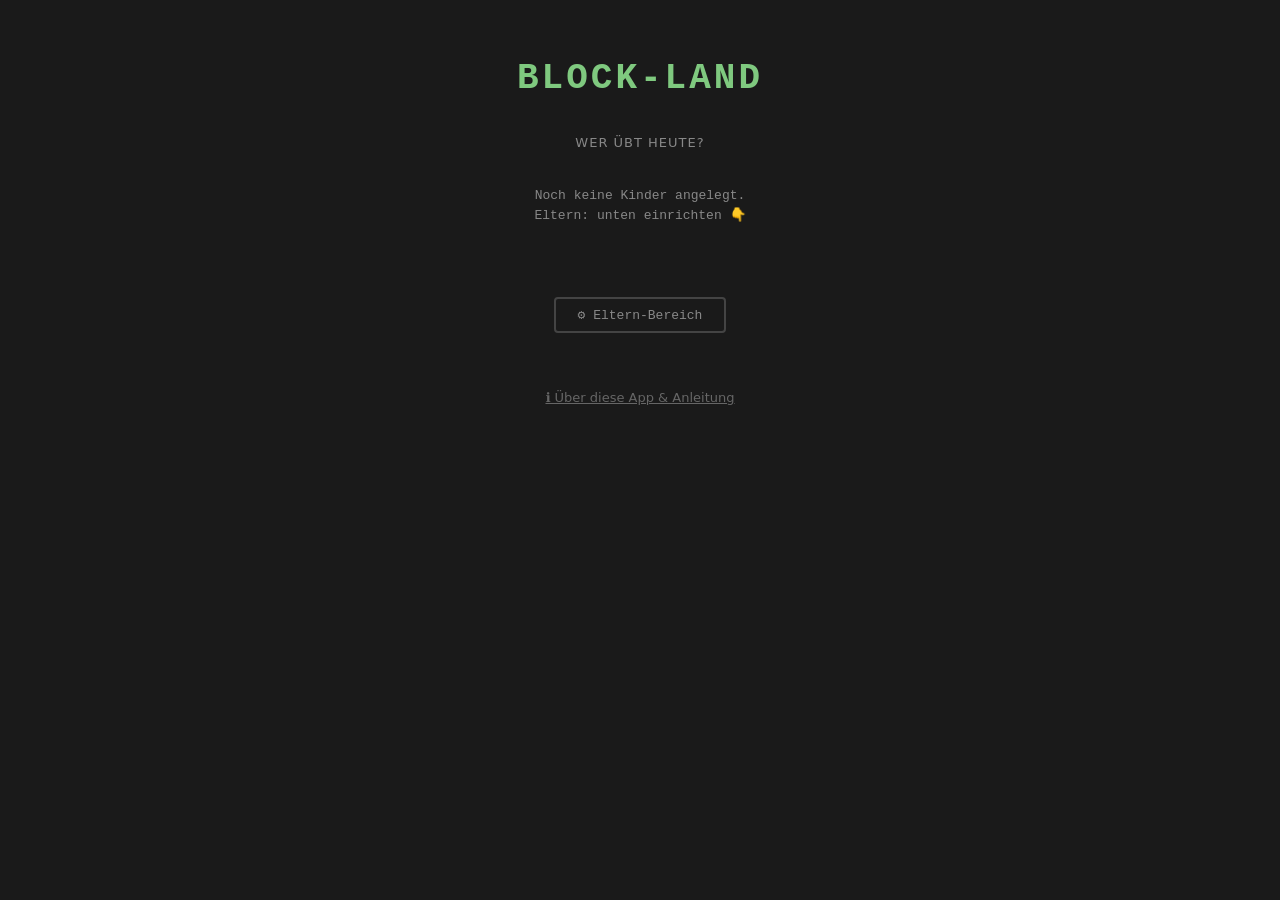
<file: BlockLand.html>
<!DOCTYPE html>
<html lang="de">
<head>
  <meta charset="UTF-8">
  <meta name="viewport" content="width=device-width, initial-scale=1.0, maximum-scale=1.0, user-scalable=no">
  <title>Block-Land</title>
  <link rel="manifest" href="manifest.webmanifest">
  <meta name="theme-color" content="#1a1a1a">
  <meta name="mobile-web-app-capable" content="yes">
  <meta name="apple-mobile-web-app-capable" content="yes">
  <meta name="apple-mobile-web-app-status-bar-style" content="black-translucent">
  <meta name="apple-mobile-web-app-title" content="Block-Land">
  <link rel="icon" href="icon.svg" type="image/svg+xml">
  <link rel="apple-touch-icon" href="icon.svg">
  <meta name="description" content="Rechnen üben im Minecraft-Stil — ein Mathe-Abenteuer für Kinder.">
  <meta property="og:type" content="website">
  <meta property="og:url" content="https://damagiccosta.github.io/block-land/">
  <meta property="og:title" content="Block-Land">
  <meta property="og:description" content="Rechnen üben im Minecraft-Stil — ein Mathe-Abenteuer für Kinder.">
  <meta property="og:image" content="https://damagiccosta.github.io/block-land/og-card.png">
  <meta property="og:image:width" content="1200">
  <meta property="og:image:height" content="630">
  <meta name="twitter:card" content="summary_large_image">
  <meta name="twitter:title" content="Block-Land">
  <meta name="twitter:description" content="Rechnen üben im Minecraft-Stil — ein Mathe-Abenteuer für Kinder.">
  <meta name="twitter:image" content="https://damagiccosta.github.io/block-land/og-card.png">
  <link rel="stylesheet" href="css/reset.css">
  <link rel="stylesheet" href="css/tokens.css">
  <link rel="stylesheet" href="css/auswahl.css">
  <link rel="stylesheet" href="css/wizard.css">
  <link rel="stylesheet" href="css/welt.css">
  <link rel="stylesheet" href="css/karte.css" />
  <link rel="stylesheet" href="css/burg.css" />
  <link rel="stylesheet" href="css/aufgabe.css">
  <link rel="stylesheet" href="css/textaufgabe.css">
  <link rel="stylesheet" href="css/rechenweg.css" />
  <link rel="stylesheet" href="css/trainer.css">
  <link rel="stylesheet" href="css/werkstatt.css">
  <link rel="stylesheet" href="css/eltern.css">
  <link rel="stylesheet" href="css/statistik.css">
  <link rel="stylesheet" href="css/info.css">
  <link rel="stylesheet" href="css/zifferblatt.css" />
  <link rel="stylesheet" href="css/debug.css" />
</head>
<body>
  <div id="app">
    <p style="color:var(--color-text-dim);text-align:center;margin-top:40vh">Lade Block-Land …</p>
  </div>
  <script type="module" src="js/app.js"></script>
  <script>
    // Service Worker registrieren (macht Block-Land installierbar + offline-fähig)
    if ("serviceWorker" in navigator) {
      window.addEventListener("load", () => {
        navigator.serviceWorker.register("sw.js").catch(() => {});
      });
    }
  </script>
</body>
</html>
</file>
<file: css/tokens.css>
:root {
  /* Farben (Pixel-Look, dunkles UI) */
  --color-bg:        #1a1a1a;
  --color-surface:   #2a2f3a;
  --color-surface-2: #1f1f1f;
  --color-text:      #e8e8e8;
  --color-text-dim:  #888;
  --color-text-faint:#666;
  --color-border:    #444;

  /* Akzente */
  --color-success:   #7fc97f;   /* grün, Arthur, Erfolg */
  --color-action:    #f0a830;   /* orange, Aufmerksamkeit */
  --color-danger:    #e57373;   /* rot, Boss/Grusel */
  --color-arthur:    #7fc97f;
  --color-ilian:     #6cb4ff;
  --color-einer:     #ffb347;   /* Stellenwert: Einer (orange) */
  --color-zehner:    #4a9eff;   /* Stellenwert: Zehner (blau)  */
  --color-markier-zahl:  #ff4d4d;  /* Textaufgabe: Zahl-Markierung (kräftiges Rot) */
  --color-markier-frage: #3d8bff;  /* Textaufgabe: Frage-Markierung (kräftiges Blau) */
  --color-sitzung:    #4a9eff;   /* Sitzungs-Zeitleiste (Statistik) — bewusst keine Ampel-Farbe */

  /* Spacings */
  --space-xs: 4px;
  --space-sm: 8px;
  --space-md: 14px;
  --space-lg: 22px;
  --space-xl: 36px;

  /* Radien */
  --radius-sm: 4px;
  --radius-md: 8px;

  /* Schriften */
  --font-body: -apple-system, BlinkMacSystemFont, 'Segoe UI', system-ui, sans-serif;
  --font-mono: 'Courier New', 'Consolas', monospace;
  --font-size-base: 16px;
  --font-size-sm: 13px;
  --font-size-xs: 11px;
}
</file>
<file: css/auswahl.css>
.auswahl {
  min-height: 100vh;
  padding: var(--space-xl) var(--space-lg);
  display: flex;
  flex-direction: column;
  align-items: center;
  gap: var(--space-xl);
}

.auswahl__title {
  font-family: var(--font-mono);
  color: var(--color-success);
  font-size: 36px;
  letter-spacing: 3px;
  margin-top: var(--space-lg);
}

.auswahl__subtitle {
  color: var(--color-text-dim);
  font-size: var(--font-size-sm);
  letter-spacing: 1px;
  text-transform: uppercase;
}

.auswahl__grid {
  display: grid;
  grid-template-columns: repeat(auto-fit, minmax(180px, 220px));
  gap: var(--space-lg);
  width: 100%;
  max-width: 900px;
  justify-content: center;
}

.profil-karte {
  background: var(--color-surface);
  border: 2px solid var(--color-border);
  border-radius: var(--radius-md);
  padding: var(--space-lg);
  display: flex;
  flex-direction: column;
  align-items: center;
  gap: var(--space-sm);
  cursor: pointer;
  transition: transform 0.1s, border-color 0.1s;
  color: var(--color-text);
}

.profil-karte:hover { transform: translateY(-2px); border-color: var(--color-success); }
.profil-karte__avatar { font-size: 56px; }

/* Selbst aufgenommenes Profilfoto (bleibt gerätelokal, siehe state.js → FOTO_PREFIX).
   Rund und gleich groß wie das Emoji, damit die Karten nicht springen. */
.profil-karte__foto {
  width: 56px;
  height: 56px;
  border-radius: 50%;
  object-fit: cover;
  display: block;
  border: 2px solid var(--color-border);
}

/* Kamera-Modal */
.kamera { display: flex; flex-direction: column; align-items: center; gap: var(--space-sm); }
.kamera__video,
.kamera__vorschau {
  width: 240px;
  height: 240px;
  border-radius: 50%;
  object-fit: cover;
  background: var(--color-surface-2);
  border: 3px solid var(--color-border);
}
/* Vorschau spiegeln: sonst greift das Kind beim Posieren in die falsche Richtung.
   Das aufgenommene Bild wird in kamera.js identisch gespiegelt. */
.kamera__video { transform: scaleX(-1); }
.kamera__status { color: var(--color-text-dim); font-size: var(--font-size-sm); text-align: center; }
.kamera__status--fehler { color: var(--color-danger); }
.kamera__knoepfe { display: flex; flex-direction: column; gap: var(--space-xs); width: 100%; }
.profil-karte__name   { font-family: var(--font-mono); font-size: 18px; font-weight: bold; }
.profil-karte__welt   { color: var(--color-text-dim); font-size: var(--font-size-sm); }

.profil-karte--neu {
  border-style: dashed;
  border-color: var(--color-text-faint);
  color: var(--color-text-dim);
}
.profil-karte--neu:hover { border-color: var(--color-action); color: var(--color-action); }
.profil-karte--neu .profil-karte__avatar { font-size: 48px; opacity: 0.7; }

.auswahl__leer {
  color: var(--color-text-dim);
  text-align: center;
  font-family: var(--font-mono);
  font-size: var(--font-size-sm);
  line-height: 1.5;
}

.auswahl__eltern {
  background: transparent;
  color: var(--color-text-dim);
  border: 2px solid var(--color-border);
  border-radius: var(--radius-sm);
  padding: var(--space-sm) var(--space-lg);
  font-family: var(--font-mono);
  font-size: var(--font-size-sm);
  cursor: pointer;
}
.auswahl__eltern:hover { border-color: var(--color-action); color: var(--color-action); }

.profil-karte__bild {
  margin-top: var(--space-xs);
  background: transparent;
  color: var(--color-text-dim);
  border: 2px solid var(--color-border);
  border-radius: var(--radius-sm);
  padding: 2px var(--space-sm);
  min-height: 40px;
  font-family: var(--font-mono);
  font-size: var(--font-size-xs);
  cursor: pointer;
}
.profil-karte__bild:hover { border-color: var(--color-action); color: var(--color-action); }

/* ℹ️ Einstieg in den Info-Bereich — bewusst leise (Fußzeilen-Link, kein Kind-Magnet) */
.auswahl__info {
  border: none;
  background: none;
  color: var(--color-text-faint);
  font-family: var(--font-body);
  font-size: var(--font-size-sm);
  cursor: pointer;
  margin-top: var(--space-sm);
  min-height: 40px;
  text-decoration: underline;
}

@media (max-width: 480px) {
  .auswahl__info { font-size: var(--font-size-xs); }

  /* Kamera am Handy: Vorschau an die Breite koppeln statt fixe 240px, damit sie auf
     schmalen Geräten nicht aus dem Modal ragt. Quadratisch bleibt sie über aspect-ratio. */
  .kamera__video,
  .kamera__vorschau {
    width: min(240px, 62vw);
    height: auto;
    aspect-ratio: 1 / 1;
  }
}
</file>
<file: css/wizard.css>
.wizard {
  min-height: 100vh;
  padding: var(--space-xl) var(--space-lg);
  display: flex;
  flex-direction: column;
  align-items: center;
  gap: var(--space-lg);
}

.wizard__title  { font-family: var(--font-mono); color: var(--color-action); font-size: 22px;
                  letter-spacing: 2px; margin-top: var(--space-md); }
.wizard__step   { color: var(--color-text-dim); font-size: var(--font-size-sm);
                  letter-spacing: 1px; text-transform: uppercase; }

.wizard__panel {
  background: var(--color-surface);
  border-radius: var(--radius-md);
  padding: var(--space-xl);
  width: 100%;
  max-width: 540px;
  display: flex;
  flex-direction: column;
  gap: var(--space-lg);
}

.wizard__label   { color: var(--color-text-dim); font-size: var(--font-size-sm);
                   letter-spacing: 1px; text-transform: uppercase; }
.wizard__input,
.wizard__select  {
  background: var(--color-surface-2);
  border: 2px solid var(--color-border);
  border-radius: var(--radius-sm);
  color: var(--color-text);
  padding: var(--space-md);
  font-size: 18px;
  font-family: var(--font-mono);
  width: 100%;
}
.wizard__input:focus,
.wizard__select:focus { outline: none; border-color: var(--color-action); }

.wizard__avatare {
  display: grid;
  grid-template-columns: repeat(4, minmax(0, 1fr));
  gap: var(--space-sm);
}
.wizard__avatar {
  background: var(--color-surface-2);
  border: 2px solid var(--color-border);
  border-radius: var(--radius-sm);
  padding: var(--space-sm);
  text-align: center;
  cursor: pointer;
  min-width: 0;
  overflow: hidden;
}
.wizard__avatar:hover { border-color: var(--color-action); }
.wizard__avatar.is-selected { border-color: var(--color-success); background: rgba(127,201,127,0.12); }
.wizard__avatar__emoji { font-size: 32px; }
.wizard__avatar__label {
  color: var(--color-text-dim);
  font-size: var(--font-size-xs);
  margin-top: var(--space-xs);
  white-space: nowrap;
  overflow: hidden;
  text-overflow: ellipsis;
}

.wizard__actions {
  display: flex;
  justify-content: space-between;
  gap: var(--space-md);
}
.btn {
  padding: var(--space-md) var(--space-lg);
  border: 0;
  border-radius: var(--radius-sm);
  font-family: var(--font-mono);
  font-weight: bold;
  letter-spacing: 1px;
}
.btn--primary   { background: var(--color-success); color: var(--color-bg); }
.btn--primary:disabled { background: var(--color-border); color: var(--color-text-dim); cursor: not-allowed; }
.btn--secondary { background: transparent; color: var(--color-text-dim); border: 2px solid var(--color-border); }

@media (max-width: 480px) {
  .wizard        { padding: var(--space-md) var(--space-sm); gap: var(--space-md); }
  .wizard__panel { padding: var(--space-md); gap: var(--space-md); }
  .wizard__title { font-size: 18px; }
  .btn           { padding: var(--space-md); }
}
</file>
<file: css/welt.css>
.welt {
  min-height: 100vh;
  display: flex;
  flex-direction: column;
  align-items: center;
  padding: var(--space-md);
  gap: var(--space-md);
  transition: background 0.4s ease;
}

/* Biom-Atmosphäre: dezenter Hintergrund je Land (Welt-Stimmung, bewusst hartcodiert). */
.welt--mengen { background: linear-gradient(180deg, #24351f, #18220f); }
.welt--plus   { background: linear-gradient(180deg, #1f3320, #14210f); }
.welt--minus  { background: linear-gradient(180deg, #20202a, #131319); }
.welt--mal    { background: linear-gradient(180deg, #2d2620, #3a2f22); }
.welt--rechnen10 { background: linear-gradient(180deg, #16323a, #0f2027); }
.welt--geteilt { background: linear-gradient(180deg, #2a211c, #14100c); }
.welt--text   { background: linear-gradient(180deg, #4a331e, #2a1c10); }
.welt--zeitenland { background: #6d7f8f; }

.welt__header {
  width: 100%;
  max-width: 720px;
  display: flex;
  justify-content: space-between;
  align-items: center;
  gap: var(--space-md);
  font-family: var(--font-mono);
  flex-wrap: wrap;
}

.welt__welt-name {
  color: var(--color-success);
  font-size: 18px;
  letter-spacing: 1px;
}

.welt__profil-name {
  color: var(--color-text-dim);
  font-size: var(--font-size-sm);
}

.welt__back {
  background: transparent;
  color: var(--color-text-dim);
  border: 2px solid var(--color-border);
  padding: var(--space-sm) var(--space-md);
  border-radius: var(--radius-sm);
  font-family: var(--font-mono);
  font-size: var(--font-size-xs);
  letter-spacing: 1px;
  cursor: pointer;
}
.welt__back:hover { border-color: var(--color-action); color: var(--color-action); }

.welt__karte {
  position: relative;
  background: var(--color-surface-2);
  border-radius: var(--radius-md);
  padding: var(--space-sm);
  display: grid;
  gap: 2px;
  width: 100%;
  max-width: 720px;
  margin-block: auto;
}

.welt__tile {
  display: flex;
  align-items: center;
  justify-content: center;
  font-size: clamp(16px, 4.5vw, 26px);
  line-height: 1;
  aspect-ratio: 1;
  user-select: none;
  background: #3a5a3a;
}

.tile--gras   { background: #3a5a3a; }
.tile--baum   { background: #3a5a3a; cursor: pointer; }
.tile--stein  { background: #3a5a3a; cursor: pointer; }
.tile--blume  { background: #3a5a3a; cursor: pointer; }
.tile--hoehle { background: #1f1f1f; cursor: pointer; }
.tile--teich-ufer    { background: #2e4d52; }
.tile--teich-wasser  { background: #1e3a44; }
.tile--teich-schilf  { background: #2e4d52; cursor: pointer; }
.tile--teich-kiesel  { background: #2e4d52; cursor: pointer; }
.tile--teich-seerose { background: #2e4d52; cursor: pointer; }
.tile--teich-ente    { cursor: pointer; }
.tile--schlucht-fels     { background: #3a2f2a; }
.tile--schlucht-tief     { background: #241c18; }
.tile--schlucht-wasser   { background: #25424a; }
.tile--schlucht-erz      { background: #3a2f2a; cursor: pointer; }
.tile--schlucht-holz     { background: #3a2f2a; cursor: pointer; }
.tile--schlucht-kristall { background: #3a2f2a; cursor: pointer; }
.tile--dorf-wiese       { background: #5a7a3a; }
.tile--dorf-weg         { background: #7a6444; }
.tile--dorf-haus        { background: #5a3f26; }
.tile--dorf-brunnen     { background: #2f5b66; }
.tile--dorf-bauer       { background: #5a7a3a; cursor: pointer; }
.tile--dorf-handwerker  { background: #5a3f26; cursor: pointer; }
.tile--dorf-gaertnerin  { background: #5a7a3a; cursor: pointer; }
.tile--zeit-wiese      { background: #4a6b45; }
.tile--zeit-weg        { background: #8d7f63; }
.tile--zeit-turm       { background: #5c5750; }
.tile--zeit-sonnenuhr  { background: #7a8a5e; cursor: pointer; }
.tile--zeit-glocke     { background: #6b6355; cursor: pointer; }
.tile--werkbank { background: #4a3f6a; cursor: pointer; }
.tile--trainer {
  background: #4a3f6a;
  cursor: pointer;
  animation: trainer-puls 6.4s ease-in-out infinite;
}

@keyframes trainer-puls {
  0%, 100% { background: #4a3f6a; box-shadow: 0 0 0 0 rgba(185, 167, 255, 0); }
  50%      { background: #574a7d; box-shadow: 0 0 3px 1px rgba(185, 167, 255, 0.2); }
}

.welt__tile.is-interaktiv:hover { outline: 2px solid var(--color-action); z-index: 1; }

.welt__spielfigur {
  display: flex;
  align-items: center;
  justify-content: center;
  font-size: clamp(20px, 5.5vw, 32px);
  background: rgba(127,201,127,0.18);
  outline: 2px solid var(--color-success);
  z-index: 2;
}

/* Aufgaben-Modal (Stub) */
/* Scrollbar als Sicherheitsnetz (Live-Befund 14.09.2026): Mit align-items:center und ohne
   overflow wurde ein Fenster, das höher als der Bildschirm ist, oben UND unten abgeschnitten
   und war nicht erreichbar — bei großen Mal-Aufgaben lagen die Antwortknöpfe unsichtbar
   unter dem Rand. margin-block:auto zentriert weiter, solange Platz ist; sonst beginnt das
   Fenster oben und der Hintergrund scrollt. */
.modal-backdrop {
  position: fixed;
  inset: 0;
  background: rgba(0,0,0,0.7);
  display: flex;
  align-items: flex-start;
  justify-content: center;
  padding: var(--space-md);
  z-index: 100;
  overflow-y: auto;
  overscroll-behavior: contain;
}
.modal-backdrop > * { margin-block: auto; }

.modal {
  background: var(--color-surface);
  border-radius: var(--radius-md);
  padding: var(--space-xl);
  max-width: 480px;
  width: 100%;
  display: flex;
  flex-direction: column;
  gap: var(--space-lg);
  text-align: center;
}

.modal__emoji { font-size: 64px; }
.modal__titel {
  font-family: var(--font-mono);
  color: var(--color-action);
  font-size: 18px;
  letter-spacing: 2px;
}
.modal__text { color: var(--color-text-dim); font-size: var(--font-size-base); }

.modal__close {
  background: var(--color-success);
  color: var(--color-bg);
  border: 0;
  padding: var(--space-md) var(--space-lg);
  border-radius: var(--radius-sm);
  font-family: var(--font-mono);
  font-weight: bold;
  letter-spacing: 1px;
  cursor: pointer;
  align-self: center;
}

@media (max-width: 480px) {
  .welt           { padding: var(--space-sm); gap: var(--space-sm); }
  .welt__karte    {
    /* Großzügig: große quadratische Kacheln, die die Höhe füllen; seitlich scrollbar.
       (--track = Kachelgröße; js/welt.js nutzt sie für die Spaltenbreite.) */
    --track: 10vh;
    padding: var(--space-xs);
    gap: 2px;
    max-width: none;
    width: 100%;
    overflow-x: auto;             /* Karte ist breiter als der Screen -> seitlich scrollen */
    grid-auto-rows: var(--track); /* Reihen genauso hoch wie breit = quadratisch */
  }
  .welt__tile       { font-size: clamp(26px, 6.5vh, 42px); aspect-ratio: auto; }
  .welt__spielfigur { font-size: clamp(30px, 7.5vh, 48px); aspect-ratio: auto; }
  .modal            { padding: var(--space-lg); }
  .modal__titel     { font-size: 16px; }
}

.inventar {
  display: flex;
  gap: var(--space-md);
  padding: var(--space-sm) var(--space-md);
  background: var(--color-surface-2);
  border-radius: var(--radius-sm);
  font-family: var(--font-mono);
}

.inventar--leer { color: var(--color-text-faint); font-size: var(--font-size-sm); }

.inventar__item { display: flex; align-items: center; gap: 4px; }
.inventar__emoji { font-size: 22px; }
.inventar__zahl { color: var(--color-success); font-size: var(--font-size-sm); font-weight: bold; }

@keyframes inventar-wackeln {
  0%, 100% { transform: rotate(0); }
  20%      { transform: rotate(-4deg) scale(1.05); }
  40%      { transform: rotate(4deg) scale(1.05); }
  60%      { transform: rotate(-3deg) scale(1.03); }
  80%      { transform: rotate(3deg) scale(1.03); }
}
.inventar--wackelt { animation: inventar-wackeln 0.7s ease-in-out; }

@media (max-width: 480px) {
  .inventar { gap: var(--space-sm); padding: var(--space-xs) var(--space-sm); }
  .inventar__emoji { font-size: 18px; }
}

.welt__karte-btn {
  background: transparent; border: 2px solid var(--color-border); border-radius: var(--radius-sm);
  font-size: 20px; line-height: 1; padding: var(--space-xs) var(--space-sm); cursor: pointer;
}
.welt__karte-btn:hover { border-color: var(--color-action); }

/* Tagesauftrag-Tafel: „📜 N/Ziel", antippbar (Erklär-Modal), Funkeln sobald erfüllt. */
.welt__auftrag {
  background: var(--color-surface-2);
  border: 2px solid var(--color-border);
  border-radius: var(--radius-sm);
  padding: var(--space-sm) var(--space-md);
  font-family: var(--font-mono);
  font-size: var(--font-size-sm);
  color: var(--color-text-dim);
  white-space: nowrap;
  min-height: 40px;
  cursor: pointer;
}
.welt__auftrag:hover { border-color: var(--color-action); }

.welt__auftrag-erklaerung { font-size: 16px; line-height: 1.6; text-align: center; }

.welt__auftrag--erfuellt {
  border-color: var(--color-action);
  color: var(--color-action);
  animation: welt-auftrag-funkeln 1.8s ease-in-out infinite;
}

@keyframes welt-auftrag-funkeln {
  0%, 100% { box-shadow: 0 0 0 0 rgba(240, 168, 48, 0); }
  50%      { box-shadow: 0 0 8px 2px rgba(240, 168, 48, 0.55); }
}

@media (max-width: 480px) {
  .welt__auftrag { padding: var(--space-xs) var(--space-sm); font-size: var(--font-size-xs); }
}

/* Übungsreihe: Weitermachen-Knopf (Wiedereinstieg) */
.welt__weiter {
  display: block;
  margin-top: var(--space-sm);
  padding: var(--space-sm) var(--space-md);
  background: var(--color-action);
  color: #1a1a1a;
  border: none;
  border-radius: var(--radius-md);
  font-size: var(--font-size-base);
  font-weight: 700;
  cursor: pointer;
  /* sanftes Leuchten statt Skalieren — scale() lief block-breit seitlich aus dem Bild */
  animation: welt-weiter-glow 2s ease-in-out infinite;
}
.welt__weiter:hover { filter: brightness(1.08); }

@keyframes welt-weiter-glow {
  0%, 100% { box-shadow: 0 0 0 0 rgba(240, 168, 48, 0); }
  50%      { box-shadow: 0 0 10px 2px rgba(240, 168, 48, 0.6); }
}

/* Während ein Modal offen ist (z.B. nach Wiedereinstieg), nicht im Hintergrund blinken */
body:has(.modal-backdrop) .welt__weiter { visibility: hidden; }

/* Offene Reihen in anderen Ländern: dezenter Punkt am Karten-Knopf */
.welt__karte-btn--hinweis { position: relative; }
.welt__karte-btn--hinweis::after {
  content: "";
  position: absolute; top: -3px; right: -3px;
  width: 10px; height: 10px; border-radius: 50%;
  background: var(--color-action);
  border: 1px solid var(--color-bg);
  animation: welt-weiter-glow 2s ease-in-out infinite;
}

/* --- Übungs-Timer: Himmel-Leiste, Abend, Nacht (Welt-Atmosphäre — Farben bewusst hartcodiert) --- */
.welt__himmel {
  position: relative;
  width: 100%;
  max-width: 720px;
  height: 30px;
  margin: 0 0 var(--space-sm);
  border-radius: 8px;
  background: linear-gradient(#7ec8ff, #bfe6ff);
  overflow: hidden;
}
.welt__sonne {
  position: absolute;
  top: 2px;
  transform: translateX(-50%);
  font-size: 22px;
  transition: left 1s linear;
}
.welt--abend .welt__himmel { background: linear-gradient(#f2a65a, #ffd9a0); }
.welt--nacht .welt__himmel { background: linear-gradient(#0d1b3d, #1c2f5e); }
.welt__mond { position: absolute; top: 2px; left: 12px; font-size: 20px; }
.welt__sterne { position: absolute; top: 6px; right: 14px; color: #cfd8ff; letter-spacing: 8px; font-size: 12px; }
.welt--nacht .welt__tile { filter: brightness(0.55) saturate(0.7); }
.welt--nacht .welt__tile.welt__spielfigur { filter: brightness(0.8); }

.welt__schlaf { text-align: center; }
.welt__schlaf-emoji { font-size: 44px; }

@media (max-width: 480px) {
  .welt__himmel { height: 24px; }
  .welt__sonne { font-size: 18px; }
}
</file>
<file: css/karte.css>
/* Übersichts-Karte der Biome (Phase 1: stilisiert, positionierte Marker). */
.karte { display: flex; flex-direction: column; gap: var(--space-md); padding: var(--space-md); min-height: 100vh; box-sizing: border-box; width: 100%; max-width: 560px; margin: 0 auto; }
.karte__kopf { display: flex; align-items: center; gap: var(--space-md); }
.karte__titel { font-family: var(--font-mono); font-size: 22px; color: var(--color-success); letter-spacing: 1px; }
.karte__back {
  background: transparent; color: var(--color-text-dim); border: 2px solid var(--color-border);
  border-radius: var(--radius-sm); padding: var(--space-xs) var(--space-sm); font-family: var(--font-mono); cursor: pointer;
}
.karte__feld {
  position: relative; width: 100%; border-radius: var(--radius-md);
  border: 2px solid var(--color-border); overflow: hidden;
}
/* Szene ~2× Viewport-Höhe: die Lernreise (7 Biome, unten→oben) ist bewusst länger als ein
   Bildschirm und wird vertikal gescrollt (Scroll-Container ist die Seite/`.karte__feld` selbst,
   Kopfzeile scrollt mit). preserveAspectRatio="none" auf dem SVG streckt unabhängig von der
   viewBox 100×300 — Höhe hier ist daher fix in vh, nicht an ein Seitenverhältnis gekoppelt.
   touch-action:pan-y verhindert Pinch-Zoom/horizontales Wischen, nur vertikales Scrollen bleibt. */
.karte__szene {
  position: relative; width: 100%; height: 200vh;
  touch-action: pan-y;
  container-type: size; /* erlaubt cqh-Einheiten = % der Szenenhöhe (Namens-Versatz pro Insel) */
}
/* Fortschritt zum nächsten (gesperrten) Land — macht das Ziel und den Weg sichtbar. */
.karte__fortschritt {
  display: flex; flex-direction: column; gap: var(--space-xs);
  background: var(--color-surface-2); border: 2px solid var(--color-border);
  border-radius: var(--radius-sm); padding: var(--space-sm) var(--space-md);
}
.karte__fortschritt-text { font-family: var(--font-mono); font-size: var(--font-size-sm); color: var(--color-text); }
.karte__fortschritt-balken { height: 12px; background: var(--color-surface); border-radius: 999px; overflow: hidden; }
.karte__fortschritt-fuell {
  height: 100%; background: var(--color-success); border-radius: 999px;
  transition: width .4s ease;
}
.karte__svg { position: absolute; inset: 0; width: 100%; height: 100%; display: block; }
/* Marker: Fahnenmast mit wehender Fahne (trägt das Symbol), Name als Schild im Biom darunter.
   Anker unten-mitte (translate -50%,-100%): der Name sitzt am Biom-Punkt, der Mast ragt darüber. */
.karte__biom {
  position: absolute; transform: translate(-50%, -100%); z-index: 1;
  display: flex; flex-direction: column; align-items: center; gap: 2px;
  background: transparent; border: 0; padding: 0; cursor: pointer; color: #fff; font-family: var(--font-mono);
}
.karte__flagge { position: relative; width: 30px; height: 38px; }
.karte__mast {
  position: absolute; left: 0; bottom: 0; width: 3px; height: 38px; border-radius: 2px;
  background: linear-gradient(180deg, #e0d2a8, #8a6a44); box-shadow: 0 1px 2px rgba(0,0,0,.5);
}
.karte__mast::before {
  content: ""; position: absolute; left: -2px; top: -3px; width: 7px; height: 7px; border-radius: 50%;
  background: #f5d76e; box-shadow: 0 0 3px rgba(0,0,0,.5);
}
.karte__fahne {
  position: absolute; left: 3px; top: 1px; min-width: 24px; height: 21px;
  display: flex; align-items: center; justify-content: center; font-size: 16px; line-height: 1;
  background: var(--sw-biom-farbe, #7a5a3a); color: #fff;
  clip-path: polygon(0 0, 100% 0, 82% 50%, 100% 100%, 0 100%);
  padding: 0 9px 0 4px; box-shadow: 0 1px 3px rgba(0,0,0,.45);
  transform-origin: left center; animation: sw-wehen 2.4s ease-in-out infinite;
}
/* Eine Farbe pro Land (Flagge + Namens-Schild teilen sie) und der vertikale Versatz,
   der den Namen vom Insel-Mittelpunkt an den unteren Inselrand setzt (in cqh = % der Szenenhöhe,
   grob 0,55–0,7 × Insel-Halbhöhe, damit der Name unten sitzt ohne abzurutschen). */
.karte__biom--mengen    { --sw-biom-farbe: #4a7a3a; --name-versatz: 6cqh; }
.karte__biom--rechnen10 { --sw-biom-farbe: #2f6d7a; --name-versatz: 4.5cqh; }
.karte__biom--plus      { --sw-biom-farbe: #2f6d2f; --name-versatz: 5.5cqh; }
.karte__biom--minus     { --sw-biom-farbe: #4a4a58; --name-versatz: 5.5cqh; }
.karte__biom--mal       { --sw-biom-farbe: #6b5a48; --name-versatz: 6.5cqh; }
.karte__biom--geteilt   { --sw-biom-farbe: #7a5246; --name-versatz: 5cqh; }
.karte__biom--text      { --sw-biom-farbe: #c9863a; --name-versatz: 4.2cqh; }
/* Namens-Schild: dunkler, gut lesbarer Kern + biomfarbener Rahmen & Schimmer.
   Absolut unter dem Flaggen-Fuß (= Inselmittelpunkt) platziert und um --name-versatz nach
   unten geschoben, sodass es als Beschriftung am unteren Inselrand sitzt. */
.karte__name {
  position: absolute; left: 50%; top: 100%;
  transform: translate(-50%, var(--name-versatz, 5cqh));
  font-size: var(--font-size-sm); white-space: nowrap; color: #fff;
  background: rgba(8,6,4,.78); padding: 1px 8px; border-radius: 4px;
  border: 2px solid var(--sw-biom-farbe, #7a5a3a);
  text-shadow: 0 1px 2px rgba(0,0,0,.9);
  box-shadow: 0 1px 4px rgba(0,0,0,.5), 0 0 6px var(--sw-biom-farbe, transparent);
}
.karte__biom:hover .karte__fahne { filter: brightness(1.15); }
.karte__biom:hover .karte__name { filter: brightness(1.12); }
.karte__biom--aktiv .karte__name {
  border-color: var(--color-success);
  box-shadow: 0 1px 4px rgba(0,0,0,.5), 0 0 8px var(--color-success);
}
.karte__biom--aktiv .karte__fahne { animation-duration: 1.3s; }
.karte__biom--gesperrt { opacity: .6; filter: grayscale(.7); }
.karte__biom--gesperrt .karte__fahne { animation: none; }

/* Offene Reihe: der runde Mast-Knauf ganz oben schwillt an/ab und leuchtet —
   gut sichtbarer, ruhiger Hinweis, ohne die Fahne selbst zu verändern. */
.karte__biom--offen .karte__mast::before {
  animation: mast-knauf 2.4s ease-in-out infinite;
}

/* Warm-dunkler Konturring (Dunkelbraun, passend zu Mast/Knauf) macht den Knauf auch auf
   hellem Grund sichtbar (Schneegipfel beim Mal-Land); Glow in Orange, damit er auf Weiß nicht untergeht. */
@keyframes mast-knauf {
  0%, 100% { transform: scale(1);    box-shadow: 0 0 0 1.5px rgba(74,51,24,0.6), 0 0 4px 1px rgba(240,168,48,0.6); }
  50%      { transform: scale(1.45); box-shadow: 0 0 0 1.5px rgba(74,51,24,0.6), 0 0 11px 4px rgba(240,168,48,1); }
}

@keyframes sw-wehen { 0%,100% { transform: rotate(-2deg) skewX(-4deg); } 50% { transform: rotate(2deg) skewX(6deg); } }

@media (max-width: 480px) {
  .karte__fahne { font-size: 14px; }
  .karte__name { font-size: var(--font-size-xs); }
}

/* Wandernde Avatar-Figur: gleitet (Transition left/top) mit Geh-Wackeln zum Zielbiom. */
.karte__figur {
  position: absolute; transform: translate(-50%, -50%); z-index: 2; pointer-events: none;
  transition: left 0.95s ease-in-out, top 0.95s ease-in-out, transform 0.4s ease;
}
.karte__figur-emoji { display: inline-block; font-size: 26px; line-height: 1; filter: drop-shadow(0 2px 3px rgba(0,0,0,.6)); }
.karte__figur--gehen .karte__figur-emoji { animation: figur-gehen 0.4s ease-in-out infinite; }
/* Endphase: auf der Zielinsel stehen bleiben, leicht hervorgehoben + über dem Abdunkel-Schleier (z-index 50). */
.karte__figur--final {
  z-index: 60;
  transform: translate(-50%, -50%) scale(1.4);
  transition: left 0.5s ease, top 0.5s ease, transform 0.5s ease;
}
@keyframes figur-gehen { 0%,100% { transform: translateY(0); } 50% { transform: translateY(-4px); } }

/* Abdunkeln beim Wechsel. */
.karte__fade {
  position: fixed; inset: 0; background: #000; opacity: 0; pointer-events: none; z-index: 50;
  transition: opacity 0.45s ease;
}
.karte__fade--an { opacity: 1; }
</file>
<file: css/burg.css>
/* Wachsende Burg: Screen + Fortschrittsbalken + Burg-SVG + Karten-Marker. */
.burg { display: flex; flex-direction: column; gap: var(--space-md); padding: var(--space-md); min-height: 100vh; box-sizing: border-box; width: 100%; max-width: 560px; margin: 0 auto; align-items: center; }
.burg__kopf { display: flex; align-items: center; gap: var(--space-md); width: 100%; }
.burg__titel { font-family: var(--font-mono); font-size: 20px; color: var(--color-success); letter-spacing: 1px; }
.burg__back {
  background: transparent; color: var(--color-text-dim); border: 2px solid var(--color-border);
  border-radius: var(--radius-sm); padding: var(--space-xs) var(--space-sm); font-family: var(--font-mono); cursor: pointer;
}
.burg__buehne {
  width: 100%; max-width: 360px; aspect-ratio: 1 / 1;
  background: linear-gradient(180deg, #21384c, #1d3320); border: 2px solid var(--color-border); border-radius: var(--radius-md);
}
.burg-svg { width: 100%; height: 100%; display: block; }
.burg__stufe { font-family: var(--font-mono); font-size: 22px; font-weight: bold; color: var(--color-text); }
.burg__balken { width: 100%; max-width: 360px; height: 16px; background: var(--color-surface-2); border: 2px solid var(--color-border); border-radius: 999px; overflow: hidden; }
.burg__balken-fuell { height: 100%; background: var(--color-success); transition: width 0.4s ease; }
.burg__hinweis { font-family: var(--font-mono); font-size: var(--font-size-sm); color: var(--color-text-dim); text-align: center; }
.burg__hinweis b { color: var(--color-text); }
.burg__gesamt { font-family: var(--font-mono); font-size: var(--font-size-sm); color: var(--color-text-dim); }

/* Burg-Marker auf der Übersichts-Karte (fester Heimat-Platz). */
.karte__burg {
  position: absolute; transform: translate(-50%, -50%); z-index: 1;
  display: flex; flex-direction: column; align-items: center; gap: 2px;
  background: transparent; border: 0; padding: 0; cursor: pointer; color: #fff; font-family: var(--font-mono);
}
.karte__burg .burg-svg { width: 52px; height: 52px; filter: drop-shadow(0 2px 3px rgba(0,0,0,.5)); }
.karte__burg-label { font-size: var(--font-size-xs); background: rgba(0,0,0,.6); padding: 1px 6px; border-radius: 3px; text-shadow: 0 1px 2px rgba(0,0,0,.8); }
.karte__burg:hover .burg-svg { filter: drop-shadow(0 2px 3px rgba(0,0,0,.5)) brightness(1.1); }

@media (max-width: 480px) {
  .karte__burg .burg-svg { width: 44px; height: 44px; }
}
</file>
<file: css/aufgabe.css>
.modal--aufgabe { max-width: 540px; }

.aufgabe__vorlesen {
  display: flex;
  align-items: center;
  gap: var(--space-md);
  background: var(--color-surface-2);
  padding: var(--space-md);
  border-radius: var(--radius-sm);
  flex-wrap: wrap;
}

.aufgabe__mikro {
  font-size: 32px;
  animation: aufgabe-mikro-puls 1.4s ease-in-out infinite;
}

@keyframes aufgabe-mikro-puls {
  0%, 100% { transform: scale(1); opacity: 0.85; }
  50%      { transform: scale(1.15); opacity: 1; }
}

.aufgabe__vorlesen-text { flex: 1; min-width: 0; color: var(--color-text); font-size: var(--font-size-base); }
.aufgabe__vorlesen-label {
  color: var(--color-text-dim);
  font-size: var(--font-size-xs);
  letter-spacing: 1px;
  text-transform: uppercase;
  margin-bottom: var(--space-xs);
}
.aufgabe__vorlesen-aufgabe {
  font-family: var(--font-mono);
  font-size: 22px;
  color: var(--color-text);
  letter-spacing: 1px;
  word-break: break-word;
}

.aufgabe__gelesen {
  background: var(--color-success);
  color: var(--color-bg);
  border: 0;
  padding: var(--space-sm) var(--space-md);
  min-height: 44px;
  border-radius: var(--radius-sm);
  font-family: var(--font-mono);
  font-weight: bold;
  cursor: pointer;
}

.aufgabe__inhalt { display: flex; flex-direction: column; gap: var(--space-md); }

.aufgabe__text {
  font-family: var(--font-mono);
  font-size: 32px;
  text-align: center;
  color: var(--color-text);
  letter-spacing: 2px;
}

.aufgabe__visualisierung {
  display: flex;
  align-items: center;
  justify-content: center;
  gap: var(--space-md);
  flex-wrap: wrap;
}

.aufgabe__plus {
  font-family: var(--font-mono);
  font-size: 24px;
  color: var(--color-text-dim);
}

/* Würfelhaus */
.wuerfelhaus { display: flex; flex-direction: column; align-items: center; gap: var(--space-xs); }
.wuerfelhaus__zahl {
  font-family: var(--font-mono);
  font-size: var(--font-size-sm);
  color: var(--color-text-dim);
}
.wuerfelhaus__haeuser { display: flex; gap: var(--space-xs); }
/* Würfel in der Aufgaben-Visualisierung als gestapelte Häuser (von unten aufgebaut),
   konsistent mit den Stellenwert-Schritten. Legehaus (B-Mechanik) bleibt unberührt. */
.aufgabe__visualisierung .wuerfelhaus__haeuser { flex-direction: column-reverse; align-items: center; }
.wuerfelhaus__haus {
  display: grid;
  grid-template-columns: repeat(5, 14px);
  grid-auto-rows: 14px;
  gap: 2px;
  background: var(--color-surface-2);
  padding: 4px;
  border-radius: var(--radius-sm);
}
.wuerfelhaus__punkt {
  width: 14px;
  height: 14px;
  border-radius: 50%;
}

.wuerfelhaus--lege .wuerfelhaus__punkt { cursor: pointer; }
.wuerfelhaus--lege .wuerfelhaus__punkt:hover { outline: 2px solid var(--color-action); }

/* Echte Würfel (Augen-Muster) für die statische Anzeige */
.wuerfel {
  display: grid;
  grid-template-columns: repeat(3, 13px);
  grid-auto-rows: 13px;
  gap: 4px;
  background: var(--color-surface-2);
  padding: 7px;
  border-radius: var(--radius-sm);
}
.wuerfel__auge { width: 13px; height: 13px; border-radius: 50%; }

/* Legefeld (B-Mechanik): Häuser umbrechen. Bei Mal-Aufgaben bis 120 Punkte lagen sonst zwölf
   Zehnerhäuser in einer Zeile, weit breiter als der Bildschirm. */
.wuerfelhaus--lege .wuerfelhaus__haeuser { flex-wrap: wrap; justify-content: center; }

/* Uhr richtig gestellt: kurzer grüner Schein, bevor das Ergebnis-Fenster kommt. */
.aufgabe__stelluhr--richtig .zifferblatt__svg { filter: drop-shadow(0 0 10px var(--color-success)); }

/* Mehrere Legefelder nebeneinander (Plus: a und b, Mal: a Gruppen à b), umbrechend. */
.legefelder { display: flex; flex-wrap: wrap; justify-content: center; gap: var(--space-md); }

/* Malfeld für größere Mal-Aufgaben (a Reihen à b Punkte, Lücke nach fünf — Kraft der Fünf).
   Ersetzt dort die Würfelgruppen, die ab etwa 9 · 7 höher als der Bildschirm wurden. */
.malfeld { display: flex; flex-direction: column; align-items: center; gap: 3px; padding: var(--space-sm); background: var(--color-surface-2); border-radius: var(--radius-sm); }
.malfeld__reihe { display: flex; gap: 3px; }
.malfeld__reihe--fuenfer { margin-bottom: 6px; }
.malfeld__punkt { width: 12px; height: 12px; border-radius: 50%; }
.malfeld__punkt--fuenfer { margin-left: 6px; }

/* Antwort-Optionen */
.aufgabe__optionen {
  display: grid;
  grid-template-columns: repeat(5, 1fr);
  gap: var(--space-sm);
}

/* Uhr: Die Antworten sind Wörter oder Uhrzeiten ("dreiviertel sieben", "16:45") und passen
   nicht zu fünft in eine Zeile — sie liefen rechts aus dem Fenster. Hier brechen sie um. */
.aufgabe__optionen--text { display: flex; flex-wrap: wrap; justify-content: center; }
.aufgabe__optionen--text .aufgabe__option { flex: 1 1 auto; min-width: 30%; }

.aufgabe__option {
  background: var(--color-surface-2);
  color: var(--color-text);
  border: 2px solid var(--color-border);
  padding: var(--space-md);
  font-family: var(--font-mono);
  font-size: 22px;
  border-radius: var(--radius-sm);
  cursor: pointer;
}
.aufgabe__option:hover { border-color: var(--color-action); }

.aufgabe__legebereich { display: flex; justify-content: center; }

/* Feedback */
.aufgabe__feedback {
  text-align: center;
  font-family: var(--font-mono);
  font-size: var(--font-size-base);
  padding: var(--space-sm);
  border-radius: var(--radius-sm);
}
.aufgabe__feedback--fehler { background: rgba(229,115,115,0.15); color: var(--color-danger); }

@keyframes aufgabe-puls-fehler {
  0%, 100% { transform: translateX(0); }
  20%, 60% { transform: translateX(-6px); }
  40%, 80% { transform: translateX(6px); }
}
.aufgabe--puls-fehler { animation: aufgabe-puls-fehler 0.5s ease-in-out; }

/* Lösung */
.aufgabe__loesung { display: flex; flex-direction: column; align-items: center; gap: var(--space-md); }
.aufgabe__loesung-text { font-size: 22px; color: var(--color-success); font-family: var(--font-mono); }
.aufgabe__loesung-hinweis { color: var(--color-text-dim); text-align: center; }

/* Erfolgs-Modal: bestehender .modal nutzen, hier nur Akzent */
.modal--erfolg .modal__titel { color: var(--color-success); }

/* Hervorgehobener "Weiter"-Knopf für kleine Kinder */
@keyframes weiter-puls {
  0%, 100% { transform: scale(1); box-shadow: 0 0 0 0 rgba(127,201,127,0.55); }
  50%      { transform: scale(1.06); box-shadow: 0 0 0 10px rgba(127,201,127,0); }
}
.modal__close--puls { animation: weiter-puls 1.1s ease-in-out infinite; }

/* Würfel-Teich: Arten-Auswahl (Look wie der Mal-Trainer) */
.rechnen10-auswahl__knoepfe { display: flex; flex-direction: column; gap: var(--space-sm); width: 100%; }
.rechnen10-auswahl__knopf {
  padding: var(--space-md); font-size: 20px; font-family: var(--font-mono); text-align: center;
  background: var(--color-surface-2); color: var(--color-text);
  border: 2px solid var(--color-border); border-radius: var(--radius-sm); cursor: pointer;
}
.rechnen10-auswahl__knopf:hover { border-color: var(--color-action); }
.rechnen10-auswahl__knopf--querbeet { background: var(--color-action); color: var(--color-bg); border: 0; font-weight: bold; }

@media (max-width: 480px) {
  .aufgabe__vorlesen { gap: var(--space-sm); padding: var(--space-sm); }
  .aufgabe__mikro { font-size: 26px; }
  .aufgabe__vorlesen-aufgabe { font-size: 18px; }
  .aufgabe__gelesen { padding: var(--space-xs) var(--space-sm); font-size: var(--font-size-sm); }
  .aufgabe__text { font-size: 24px; }
  .aufgabe__option { font-size: 18px; padding: var(--space-sm); }
  .aufgabe__optionen { grid-template-columns: repeat(5, 1fr); gap: var(--space-xs); }
  .wuerfelhaus__haus { grid-template-columns: repeat(5, 11px); grid-auto-rows: 11px; }
  .wuerfelhaus__punkt { width: 11px; height: 11px; }
  .wuerfel { grid-template-columns: repeat(3, 11px); grid-auto-rows: 11px; gap: 3px; padding: 5px; }
  .wuerfel__auge { width: 11px; height: 11px; }
  .aufgabe__plus { font-size: 18px; }
  .modal-backdrop { padding: var(--space-sm); }
}

/* Belohnungs-Feier (Erfolgs-Modal) */
@keyframes feier-huepf {
  0%, 100% { transform: translateY(0) scale(1); }
  30%      { transform: translateY(-14px) scale(1.12); }
}
.feier__huepf { display: inline-block; animation: feier-huepf 0.7s ease-in-out infinite; }
.feier__konfetti { font-size: 22px; letter-spacing: 6px; animation: feier-huepf 0.9s ease-in-out infinite; }

@keyframes feier-pop {
  0%   { transform: scale(0); }
  60%  { transform: scale(1.3); }
  100% { transform: scale(1); }
}
.feier__item { display: inline-block; animation: feier-pop 0.45s ease; }
.feier__item + .feier__item { margin-left: 6px; }

/* "Nochmal hören"-Knopf (Kindergarten, App trägt vor) */
.aufgabe__hoeren {
  align-self: center;
  background: var(--color-surface-2);
  color: var(--color-text);
  border: 2px solid var(--color-border);
  border-radius: var(--radius-sm);
  padding: var(--space-xs) var(--space-md);
  min-height: 44px;
  font-family: var(--font-mono);
  font-size: var(--font-size-sm);
  cursor: pointer;
}
.aufgabe__hoeren:hover { border-color: var(--color-action); }

/* Hilfe-Knopf der Fehler-Box (Fach 2): Das Würfelbild ist da, aber das Kind muss aktiv
   danach greifen. Bewusst zurückhaltend gestaltet — ein Angebot, kein Vorwurf und keine
   Aufforderung. Wer ihn nicht braucht, soll ihn auch nicht anschauen müssen. */
/* Historischer Einzel-Fix — inzwischen deckt die globale Regel [hidden]{display:none!important}
   in reset.css ALLE Komponenten ab (Live-Befund 2026-07-16: vorlesen/inhalt/optionen hatten
   denselben Fallstrick). Bleibt als Dokumentations-Anker stehen, schadet nicht. */
/* Muss sein: .aufgabe__visualisierung setzt display:flex, und das schlägt das [hidden]-Attribut
   aus dem Browser-Default-Stylesheet. Ohne diese Regel bleibt das Würfelbild sichtbar, obwohl
   es verborgen sein soll — und das Ausschleichen wäre wirkungslos. */
.aufgabe__visualisierung[hidden] { display: none; }

.aufgabe__hilfe-knopf {
  align-self: center;
  background: transparent;
  color: var(--color-text-dim, var(--color-text));
  border: 2px dashed var(--color-border);
  border-radius: var(--radius-sm);
  padding: var(--space-xs) var(--space-md);
  min-height: 44px;
  margin-bottom: var(--space-sm);
  font-family: var(--font-mono);
  font-size: var(--font-size-sm);
  cursor: pointer;
}
.aufgabe__hilfe-knopf:hover { border-color: var(--color-action); color: var(--color-text); }
/* Nach dem ersten Fehlversuch: die Schritte werden angeboten, nicht aufgeklappt. */
.aufgabe__hilfe-knopf--angeboten { border-style: solid; border-color: var(--color-action); color: var(--color-text); }

.feier__reihe { color: var(--color-text); font-family: var(--font-mono); font-weight: bold; font-size: var(--font-size-base); margin: var(--space-sm) 0; }

.feier__unlock { color: var(--color-success); font-family: var(--font-mono); font-size: var(--font-size-sm); margin: var(--space-sm) 0; }

/* Übungsreihe: Fortschrittspunkte im Aufgaben-Kopf */
.aufgabe__fortschritt {
  display: flex;
  justify-content: center;
  gap: var(--space-sm);
  margin-bottom: var(--space-md);
}
.aufgabe__fortschritt-punkt {
  width: 12px;
  height: 12px;
  border-radius: 50%;
  background: var(--color-border);
}
.aufgabe__fortschritt-punkt--voll { background: var(--color-success); }
.aufgabe__fortschritt-punkt--aktuell {
  background: var(--color-action);
  animation: fortschritt-puls 1s ease-in-out infinite;
}
.aufgabe__fortschritt-punkt--leer { background: var(--color-border); }

@keyframes fortschritt-puls {
  0%, 100% { transform: scale(1); }
  50% { transform: scale(1.4); }
}
</file>
<file: css/textaufgabe.css>
/* Geschichten-Dorf: Textaufgaben-Quest (Lesen, dann eine Arbeitsphase mit drei Schritten). */
.modal--textaufgabe { text-align: left; }

.text-npc-kopf { text-align: center; margin-bottom: var(--space-sm); }
.text-npc-emoji { font-size: 44px; line-height: 1; }

.text-schritt-prompt {
  text-align: center;
  color: var(--color-text);
  font-size: var(--font-size-base);
  font-weight: bold;
  margin-bottom: var(--space-md);
}

.text-saetze {
  display: flex;
  flex-direction: column;
  gap: var(--space-sm);
  background: var(--color-surface-2);
  padding: var(--space-md);
  border-radius: var(--radius-sm);
  font-size: var(--font-size-base);
  line-height: 1.6;
}

.text-saetze--kompakt { font-size: var(--font-size-sm); }

/* Ein Satz — im Lese-Modus reiner Fließtext, in Phase 3 ein antippbarer Block. */
.text-satz {
  color: var(--color-text);
  word-break: break-word;
}

.text-satz--klickbar {
  all: unset;
  display: block;
  width: 100%;
  box-sizing: border-box;
  color: var(--color-text);
  font-family: var(--font-body);
  font-size: inherit;
  line-height: inherit;
  padding: var(--space-sm);
  border: 2px solid var(--color-border);
  border-radius: var(--radius-sm);
  cursor: pointer;
  word-break: break-word;
}
.text-satz--klickbar:hover { border-color: var(--color-action); }

.text-satz--frage-markiert {
  text-decoration: underline;
  text-decoration-color: var(--color-markier-frage);
  text-decoration-thickness: 3px;
  color: var(--color-markier-frage);
}

/* Einzelnes Wort/Zahl-Token — als Button (Phase 2, antippbar) oder Span (read-only). */
.text-token {
  display: inline-block;
  padding: 2px 5px;
  border-radius: var(--radius-sm);
  border: 2px solid transparent;
}
button.text-token {
  all: unset;
  display: inline-block;
  padding: 2px 5px;
  border-radius: var(--radius-sm);
  border: 2px solid transparent;
  color: var(--color-text);
  font-family: var(--font-body);
  font-size: inherit;
  cursor: pointer;
}
button.text-token:hover { border-color: var(--color-action); }

/* Doppel-Selektor nötig: button.text-token (all: unset) ist spezifischer als die
   einfache Klasse — ohne ihn wäre die Markierung auf den antippbaren Buttons unsichtbar. */
.text-token--zahl-markiert,
button.text-token.text-token--zahl-markiert {
  border: 2px solid var(--color-markier-zahl);
  border-radius: 999px;
  color: var(--color-markier-zahl);
  font-weight: bold;
}
/* Markierung schlägt Hover — sonst „frisst" die Tablet-Berührung den roten Kreis. */
button.text-token.text-token--zahl-markiert:hover { border-color: var(--color-markier-zahl); }

/* Unwichtige Zahl angetippt: bleibt als „brauche ich nicht" kenntlich und ist nicht nochmal wertbar. */
button.text-token.text-token--unwichtig { opacity: 0.45; text-decoration: line-through; cursor: default; }

/* Solange Zahlen gesucht werden, sind sie als antippbar erkennbar. */
.text-saetze--schritt-zahlen button.text-token:not(.text-token--zahl-markiert):not(.text-token--unwichtig) { border-color: var(--color-border); }
/* Tippziel für Kinderfinger: Die Zahlen sind hier die Aufgabe. Ohne Mindestmaß war eine
   einstellige Zahl 17 Punkte breit. Die Zeilen bekommen dafür mehr Abstand. */
.text-saetze--schritt-zahlen { line-height: 2.9; }
.text-saetze--schritt-zahlen button.text-token {
  min-width: 40px; min-height: 40px; line-height: 36px;
  box-sizing: border-box; text-align: center; margin: 0 2px;
}
/* Ab dem Frage-Schritt fallen Tipps auf Zahlen zum Satz durch. */
.text-saetze--schritt-frage .text-token,
.text-saetze--schritt-rechnen .text-token { pointer-events: none; }
.text-saetze--schritt-rechnen { margin-bottom: var(--space-md); }

/* Drei Schritte, der aktuelle hervorgehoben — zeigt, wie weit es noch ist. */
.text-schritte { display: flex; justify-content: center; gap: var(--space-md); margin-bottom: var(--space-xs); font-size: var(--font-size-base); }
.text-schritte span { opacity: 0.3; }
.text-schritte span.aktiv { opacity: 1; }

.text-weiter {
  align-self: center;
  background: var(--color-action);
  color: var(--color-bg);
  border: 0;
  padding: var(--space-sm) var(--space-lg);
  border-radius: var(--radius-sm);
  font-family: var(--font-mono);
  font-weight: bold;
  cursor: pointer;
}

@media (max-width: 480px) {
  .text-npc-emoji { font-size: 32px; }
  .text-schritt-prompt { font-size: var(--font-size-sm); }
  .text-saetze { font-size: var(--font-size-sm); padding: var(--space-sm); gap: var(--space-xs); }
  .text-satz--klickbar { padding: var(--space-xs); }
  .text-token, button.text-token { padding: 1px 3px; }
  .text-weiter { padding: var(--space-xs) var(--space-md); font-size: var(--font-size-sm); }
}
</file>
<file: css/rechenweg.css>
/* Rechenweg: Sprünge auf dem Rechenstrich (Zehner blau, Einer orange). */
.aufgabe__stellenwert { width: 100%; }

.rw { display: flex; flex-direction: column; gap: var(--space-sm); align-items: center; text-align: center; }
.rw-kopf { display: flex; flex-direction: column; gap: 2px; }
.rw-schritt-nr { font-family: var(--font-mono); font-size: var(--font-size-xs); color: var(--color-text-dim); letter-spacing: 1px; }
.rw-titel { font-family: var(--font-mono); font-size: var(--font-size-base); color: var(--color-text); font-weight: bold; }
.rw-text { font-size: var(--font-size-sm); color: var(--color-text); line-height: 1.45; }
.rw-e { color: var(--color-einer); }
.rw-z { color: var(--color-zehner); }

.rw-svg { width: 100%; max-width: 420px; height: auto; display: block; }
.rw-strich { stroke: var(--color-border); stroke-width: 2; }

.rw-halt line { stroke: var(--color-text-dim); stroke-width: 2; }
.rw-halt rect { fill: var(--color-surface-2); stroke: var(--color-border); stroke-width: 1.5; }
.rw-halt text { fill: var(--color-text); font-family: var(--font-mono); font-size: 17px; font-weight: bold; }
/* Der volle Zehner ist die Plattform, auf der man landet. */
.rw-halt--zehner rect { stroke: var(--color-zehner); stroke-width: 2.5; }
.rw-halt--frage rect { stroke: var(--color-success); stroke-dasharray: 4 3; }
.rw-halt--frage text { fill: var(--color-success); }

.rw-bogen path { fill: none; stroke-width: 2.5; stroke-linecap: round; }
.rw-bogen text { font-family: var(--font-mono); font-size: 15px; font-weight: bold; }
.rw-bogen--z path { stroke: var(--color-zehner); }
.rw-bogen--z text { fill: var(--color-zehner); }
.rw-bogen--e path { stroke: var(--color-einer); }
.rw-bogen--e text { fill: var(--color-einer); }

.rw-aktionen { display: flex; flex-direction: row; justify-content: center; gap: var(--space-sm); align-items: center; margin-top: var(--space-xs); }
.rw-weiter {
  background: var(--color-success); color: var(--color-bg); border: 0;
  font-family: var(--font-mono); font-weight: bold; font-size: var(--font-size-base);
  padding: var(--space-sm) var(--space-lg); border-radius: var(--radius-sm); cursor: pointer;
}
.rw-zurueck {
  background: transparent; color: var(--color-text-dim); border: 2px solid var(--color-border);
  font-family: var(--font-mono); font-size: var(--font-size-base);
  padding: var(--space-sm) var(--space-md); border-radius: var(--radius-sm); cursor: pointer;
}
</file>
<file: css/trainer.css>
/* Reihen-Trainer-Modal — nutzt die Block-Land-Tokens (dunkles Theme). */
.modal--trainer {
  max-width: 560px;
  text-align: left;
  gap: var(--space-md);
}

.trainer__kopf {
  font-family: var(--font-mono);
  color: var(--color-success);
  font-size: 18px;
  letter-spacing: 1px;
  text-align: center;
}

/* Reihen-Auswahl */
.trainer__reihen {
  display: grid;
  grid-template-columns: repeat(5, 1fr);
  gap: var(--space-sm);
}
.trainer__reihe {
  aspect-ratio: 1;
  border: 2px solid var(--color-border);
  background: var(--color-surface-2);
  color: var(--color-text);
  font-family: var(--font-mono);
  font-size: 22px;
  border-radius: var(--radius-sm);
  cursor: pointer;
}
.trainer__reihe:hover { border-color: var(--color-action); }
.trainer__gemischt {
  background: var(--color-action);
  color: var(--color-bg);
  border: 0;
  padding: var(--space-md);
  font-family: var(--font-mono);
  font-weight: bold;
  border-radius: var(--radius-sm);
  cursor: pointer;
}

/* Lern-Stufe */
.trainer__umschalter {
  display: flex;
  gap: var(--space-xs);
  background: var(--color-surface-2);
  padding: var(--space-xs);
  border-radius: var(--radius-sm);
}
.trainer__umschalter button {
  flex: 1;
  border: 0;
  background: transparent;
  color: var(--color-text-dim);
  padding: var(--space-sm);
  font-family: var(--font-mono);
  font-size: var(--font-size-sm);
  border-radius: var(--radius-sm);
  cursor: pointer;
}
.trainer__umschalter button.aktiv { background: var(--color-surface); color: var(--color-text); }

.trainer__liste { display: flex; flex-direction: column; gap: var(--space-xs); }
.trainer__zeile {
  display: flex;
  align-items: center;
  gap: var(--space-sm);
  background: var(--color-surface-2);
  padding: var(--space-sm) var(--space-md);
  border-radius: var(--radius-sm);
  font-family: var(--font-mono);
  font-size: 20px;
  color: var(--color-text);
  min-width: 0;
}
.trainer__erg { color: var(--color-success); }
.trainer__laut { margin-left: auto; opacity: 0.6; }
.trainer__zeile--vorlesbar { cursor: pointer; }
.trainer__zeile--vorlesbar:hover { outline: 2px solid var(--color-action); }
.trainer__zeile input {
  margin-left: auto;
  width: 70px;
  background: var(--color-surface);
  border: 2px solid var(--color-border);
  color: var(--color-text);
  font-family: var(--font-mono);
  font-size: 20px;
  text-align: center;
  padding: var(--space-xs);
  border-radius: var(--radius-sm);
}
.trainer__zeile input:focus { outline: none; border-color: var(--color-action); }
.trainer__zeile--korrekt { background: rgba(127,201,127,0.18); }
.trainer__zeile--korrekt input { border-color: var(--color-success); color: var(--color-success); }

/* Buttons (Weiter / Nochmal / Fertig) */
.trainer__weiter,
.trainer__nochmal,
.trainer__fertig {
  background: var(--color-success);
  color: var(--color-bg);
  border: 0;
  padding: var(--space-md);
  font-family: var(--font-mono);
  font-weight: bold;
  border-radius: var(--radius-sm);
  cursor: pointer;
}
.trainer__fertig {
  background: transparent;
  color: var(--color-text-dim);
  border: 2px solid var(--color-border);
}

/* Quiz */
.trainer__fortschritt {
  text-align: center;
  color: var(--color-text-dim);
  font-family: var(--font-mono);
  font-size: var(--font-size-sm);
}
.trainer__aufgabe {
  text-align: center;
  font-family: var(--font-mono);
  font-size: 40px;
  color: var(--color-text);
  letter-spacing: 2px;
  padding: var(--space-md) 0;
}
.trainer__antworten {
  display: grid;
  grid-template-columns: repeat(2, 1fr);
  gap: var(--space-sm);
}
.trainer__antwort {
  background: var(--color-surface-2);
  color: var(--color-text);
  border: 2px solid var(--color-border);
  padding: var(--space-md);
  font-family: var(--font-mono);
  font-size: 26px;
  border-radius: var(--radius-sm);
  cursor: pointer;
}
.trainer__antwort:hover:not(:disabled) { border-color: var(--color-action); }
.trainer__antwort--richtig { background: var(--color-success); color: var(--color-bg); border-color: var(--color-success); }
.trainer__antwort--falsch { background: var(--color-danger); color: var(--color-bg); border-color: var(--color-danger); }
.trainer__tipp { text-align: center; color: var(--color-success); font-family: var(--font-mono); }

/* Abschluss */
.trainer__abschluss { display: flex; flex-direction: column; align-items: center; gap: var(--space-md); }
.trainer__abschluss-emoji { font-size: 64px; }
.trainer__abschluss-text { color: var(--color-text); font-family: var(--font-mono); }

/* Aufsage-Modus */
.trainer__aufsagen-liste { display: flex; flex-direction: column; gap: var(--space-xs); }
.trainer__zeile--aktiv {
  font-size: 26px;
  background: var(--color-surface);
  outline: 2px solid var(--color-action);
}
.trainer__erg--verdeckt { color: var(--color-text-dim); }
.trainer__aufsagen-knoepfe { display: flex; gap: var(--space-sm); }
.trainer__aufsagen-knoepfe button { flex: 1; }
.trainer__testen {
  background: var(--color-action);
  color: var(--color-bg);
  border: 0;
  padding: var(--space-md);
  font-family: var(--font-mono);
  font-weight: bold;
  border-radius: var(--radius-sm);
  cursor: pointer;
}

/* Aufsage: Live-Zähler + Inaktivitäts-Nickerchen */
.trainer__aufsagen-zaehler {
  text-align: center;
  font-family: var(--font-mono);
  font-size: var(--font-size-sm);
  color: var(--color-text-dim);
  margin: var(--space-xs) 0 var(--space-sm);
}
.trainer__nickerchen {
  display: flex; flex-direction: column; align-items: center; gap: var(--space-md);
  text-align: center; padding: var(--space-md) 0;
}
.trainer__nickerchen-emoji { font-size: 64px; }
.trainer__nickerchen-text { color: var(--color-text-dim); font-size: var(--font-size-sm); }

/* Eintragen-Feedback */
.trainer__zeile--falsch { outline: 2px solid var(--color-danger); }
.trainer__zeile--falsch input { color: var(--color-danger); }
.trainer__zeile--verraten { outline: 2px solid var(--color-zehner); }
.trainer__zeile--verraten input { color: var(--color-zehner); font-weight: bold; }
.trainer__hinweis { font-size: var(--font-size-xs); color: var(--color-danger); font-family: var(--font-mono); min-width: 3.5em; }
.trainer__zeile--wackeln { animation: trainer-wackeln 0.4s ease; }
@keyframes trainer-wackeln {
  0%, 100% { transform: translateX(0); }
  25% { transform: translateX(-4px); }
  75% { transform: translateX(4px); }
}

/* Aktuelle Reihe: Ziel-Anzeige, keine Sperr-Anzeige. */
.trainer__reihe--aktuell {
  outline: 3px solid var(--color-action);
  outline-offset: 2px;
}

/* Noch nicht offen: gedämpft, aber antippbar (erklärt statt abzuweisen). */
.trainer__reihe--kommt {
  opacity: 0.4;
}

.trainer__reihen-hinweis {
  margin: var(--space-sm) 0 0;
  text-align: center;
  font-size: var(--font-size-sm);
  opacity: 0.8;
}

/* Abschluss-Satz statt "Du übst gerade die Xer-Reihe" — alles sitzt, keine Reihe steht mehr
   an. Bewusst hervorgehoben (Erfolgsfarbe, kein Ausgrauen wie der übliche Hinweis). */
.trainer__reihen-hinweis--abschluss {
  color: var(--color-success);
  font-weight: bold;
  opacity: 1;
}

/* Prüfungs-Abschluss, wenn genau diese Prüfung das ganze System fertigstellt (siehe
   trainer.js: zeigeAbschluss/allesGeschafft) — größer als der übliche "Super gemacht!"-Kopf. */
.trainer__kopf--abschluss {
  color: var(--color-success);
  font-size: 20px;
}

@media (max-width: 480px) {
  .trainer__aufgabe { font-size: 32px; }
  .trainer__nickerchen-emoji { font-size: 52px; }
  .trainer__antwort { font-size: 22px; padding: var(--space-sm); }
  .trainer__reihe { font-size: 18px; }
  .trainer__zeile { font-size: 18px; }
  .trainer__zeile--aktiv { font-size: 22px; }
}
</file>
<file: css/werkstatt.css>
/* Werkstatt / Rezeptbuch — Block-Land-Tokens (dunkles Theme). */
.modal--werkstatt { max-width: 560px; text-align: left; gap: var(--space-md); }

.werkstatt__kopf {
  font-family: var(--font-mono);
  color: var(--color-success);
  font-size: 18px;
  letter-spacing: 1px;
  text-align: center;
}

.werkstatt__vorrat {
  display: flex;
  flex-wrap: wrap;
  gap: var(--space-sm);
  justify-content: center;
  background: var(--color-surface-2);
  padding: var(--space-sm);
  border-radius: var(--radius-sm);
  font-family: var(--font-mono);
}
.werkstatt__roh { color: var(--color-text); }
.werkstatt__leer { color: var(--color-text-dim); font-size: var(--font-size-sm); }

.werkstatt__tabs { display: flex; gap: var(--space-xs); }
.werkstatt__tabs button {
  flex: 1;
  border: 0;
  background: var(--color-surface-2);
  color: var(--color-text-dim);
  padding: var(--space-sm);
  font-family: var(--font-mono);
  font-size: var(--font-size-sm);
  border-radius: var(--radius-sm);
  cursor: pointer;
}
.werkstatt__tabs button.aktiv { background: var(--color-surface); color: var(--color-text); }

.werkstatt__inhalt {
  display: flex;
  flex-direction: column;
  gap: var(--space-sm);
  max-height: 50vh;
  overflow-y: auto;
}

.werkstatt__kategorie {
  font-family: var(--font-mono);
  color: var(--color-action);
  font-size: var(--font-size-sm);
  letter-spacing: 1px;
  text-transform: uppercase;
  margin-top: var(--space-sm);
}

.werkstatt__rezepte { display: flex; flex-direction: column; gap: var(--space-xs); }
.werkstatt__rezept {
  display: flex;
  align-items: center;
  gap: var(--space-sm);
  background: var(--color-surface-2);
  padding: var(--space-sm) var(--space-md);
  border-radius: var(--radius-sm);
  font-family: var(--font-mono);
}
.werkstatt__rezept-name { color: var(--color-text); flex: 1; min-width: 0; }
.werkstatt__rezept-kosten { color: var(--color-text-dim); font-size: var(--font-size-sm); white-space: nowrap; }
.werkstatt__rezept--gesperrt { opacity: 0.55; }

/* Sprachführung (Kindergarten, 1. Klasse): Zeile antippen = vorlesen. Der Lautsprecher zeigt,
   dass es hier etwas zu hören gibt; gesperrte Wünsche bleiben dafür voll antippbar. */
.werkstatt__sprechend { cursor: pointer; }
.werkstatt__rezept--gesperrt.werkstatt__sprechend { opacity: 0.75; }
.werkstatt__lautsprecher { font-size: 0.9em; }

.werkstatt__bauen {
  background: var(--color-success);
  color: var(--color-bg);
  border: 0;
  padding: var(--space-xs) var(--space-md);
  border-radius: var(--radius-sm);
  font-family: var(--font-mono);
  font-weight: bold;
  cursor: pointer;
}
.werkstatt__bauen:disabled { background: var(--color-border); color: var(--color-text-faint); cursor: default; }

.werkstatt__gebaut {
  background: rgba(127,201,127,0.18);
  color: var(--color-success);
  font-family: var(--font-mono);
  padding: var(--space-sm);
  border-radius: var(--radius-sm);
  text-align: center;
}

.werkstatt__gutscheine { display: flex; flex-direction: column; gap: var(--space-xs); }
.werkstatt__gutschein {
  display: flex;
  flex-wrap: wrap;
  justify-content: space-between;
  align-items: center;
  background: var(--color-surface-2);
  padding: var(--space-sm) var(--space-md);
  border-radius: var(--radius-sm);
  font-family: var(--font-mono);
  color: var(--color-text);
}
.werkstatt__gutschein-name { flex: 1; min-width: 0; }
.werkstatt__gutschein-anzahl { font-family: var(--font-mono); color: var(--color-text); font-weight: bold; }
.werkstatt__gutschein-summe { font-family: var(--font-mono); color: var(--color-success); font-size: var(--font-size-sm); }

.werkstatt__schliessen {
  background: transparent;
  color: var(--color-text-dim);
  border: 2px solid var(--color-border);
  padding: var(--space-sm) var(--space-md);
  border-radius: var(--radius-sm);
  font-family: var(--font-mono);
  font-weight: bold;
  cursor: pointer;
  align-self: center;
}

/* Bonus-Zeile im Erfolgs-Modal (aus aufgabe-ui.js) */
.modal__bonus { color: var(--color-action); font-family: var(--font-mono); font-weight: bold; }

/* 📖-Button im Welt-Header */
.welt__rezeptbuch {
  background: transparent;
  border: 2px solid var(--color-border);
  border-radius: var(--radius-sm);
  font-size: 20px;
  line-height: 1;
  padding: var(--space-xs) var(--space-sm);
  cursor: pointer;
}
.welt__rezeptbuch:hover { border-color: var(--color-action); }

@media (max-width: 480px) {
  .werkstatt__rezept { flex-wrap: wrap; }
  .werkstatt__inhalt { max-height: 56vh; }
}

/* --- Gutschein-Anfrage (Kind fragt, Eltern entscheiden per Telegram) --- */
.werkstatt__anfragen {
  border: none; border-radius: var(--radius-sm);
  background: var(--color-action); color: var(--color-bg);
  padding: var(--space-xs) var(--space-sm);
  font-family: var(--font-mono); font-weight: bold; cursor: pointer;
}
.werkstatt__anfrage-status {
  color: var(--color-text-dim); font-size: var(--font-size-sm);
  font-family: var(--font-mono);
  flex-basis: 100%; min-width: 0;
}
.werkstatt__anfrage-status--nein { color: var(--color-danger); }
.werkstatt__anfrage-status--ja { color: var(--color-success); font-weight: bold; }
.werkstatt__anfrage-wahl {
  display: flex; align-items: center; gap: var(--space-xs);
  flex-basis: 100%; min-width: 0;
}
.werkstatt__stepper {
  border: none; border-radius: var(--radius-sm);
  background: var(--color-surface-2);
  color: var(--color-text); width: 32px; height: 32px;
  font-family: var(--font-mono); font-size: var(--font-size-base); font-weight: bold; cursor: pointer;
}
.werkstatt__stepper:disabled { opacity: 0.4; cursor: default; }
.werkstatt__anfrage-anzahl { font-family: var(--font-mono); color: var(--color-text); font-weight: bold; min-width: 0; }
.werkstatt__anfrage-senden {
  border: none; border-radius: var(--radius-sm);
  background: var(--color-action); color: var(--color-bg);
  padding: var(--space-xs) var(--space-sm);
  font-family: var(--font-mono); font-weight: bold; cursor: pointer;
  margin-left: auto;
}

@media (max-width: 480px) {
  .werkstatt__anfragen, .werkstatt__anfrage-senden { padding: var(--space-xs); }
}
</file>
<file: css/eltern.css>
/* Eltern-Bereich — Block-Land-Tokens (dunkles Theme). */
.modal--eltern { max-width: 600px; text-align: left; gap: var(--space-md); }

.eltern__kopf {
  font-family: var(--font-mono);
  color: var(--color-success);
  font-size: 18px;
  letter-spacing: 1px;
  text-align: center;
}
.eltern__hinweis { color: var(--color-text-dim); font-size: var(--font-size-sm); text-align: center; }

/* PIN-Felder (Eltern-PIN, Kind-PIN in auswahl.js): bewusst type="text" statt "password"
   (15.09.2026). Passwortfelder rufen den Google-Passwortmanager auf den Plan — er bot bei jeder
   PIN Speichern oder Vorschläge an. Verdeckt werden die Ziffern hier über die Gestaltung; die
   PINs sind ohnehin kein echter Passwortschutz, sondern halten die Kinder nur heraus. */
.eltern__pin, .eltern__pin2 { -webkit-text-security: disc; text-security: disc; }

/* Fußzeile: aktive App-Version dieses Geräts + Geräte-ID (= Spalte „geraet" im Familien-Log) —
   Diagnose-Anker bei Update-/Cache-Verdacht und für die Log-Zuordnung. */
.eltern__version {
  color: var(--color-text-dim);
  font-size: var(--font-size-xs);
  text-align: center;
  margin-top: var(--space-sm);
  user-select: text;
  -webkit-user-select: text;
}
.eltern__version code { font-family: var(--font-mono); }

/* Tab-Leiste: gleichmäßiges Raster, Icon über Label, aktiver Tab mit Akzent-Rahmen. */
.eltern__tabs { display: grid; grid-template-columns: repeat(4, 1fr); gap: var(--space-xs); }
.eltern__tabs button {
  display: flex; flex-direction: column; align-items: center; gap: 2px;
  border: 1px solid transparent;
  background: var(--color-surface-2);
  color: var(--color-text-dim);
  padding: var(--space-sm) 2px;
  border-radius: var(--radius-sm);
  cursor: pointer;
}
.eltern__tab-icon { font-size: 20px; line-height: 1; }
.eltern__tab-label { font-family: var(--font-mono); font-size: 11px; letter-spacing: 0.3px; }
.eltern__tabs button.aktiv {
  background: var(--color-surface);
  color: var(--color-text);
  border-color: var(--color-action);
}

.eltern__inhalt {
  display: flex;
  flex-direction: column;
  gap: var(--space-sm);
  max-height: 56vh;
  overflow-y: auto;
  padding-right: var(--space-md);  /* Platz, damit Werte (z.B. %) nicht am Scrollbalken kleben */
}

.eltern__abschnitt-titel {
  font-family: var(--font-mono);
  color: var(--color-action);
  font-size: var(--font-size-sm);
  letter-spacing: 1px;
  text-transform: uppercase;
  /* Klarer Übergang zwischen Abschnitten (Muster aus der Statistik übernommen). */
  margin-top: var(--space-lg);
  border-top: 1px solid var(--color-border);
  padding-top: var(--space-md);
}
/* Erster Abschnitt eines Tabs braucht keine Trennlinie nach oben. */
.eltern__inhalt > .eltern__abschnitt-titel:first-child {
  border-top: none;
  padding-top: 0;
  margin-top: var(--space-sm);
}
.eltern__alter { color: var(--color-text-dim); text-transform: none; letter-spacing: 0; }
.eltern__leer { color: var(--color-text-dim); font-size: var(--font-size-sm); }
.eltern__stat { color: var(--color-text-dim); font-family: var(--font-mono); font-size: var(--font-size-sm); }

.eltern__feld {
  width: 100%;
  background: var(--color-surface-2);
  border: 2px solid var(--color-border);
  color: var(--color-text);
  font-family: var(--font-mono);
  font-size: var(--font-size-base);
  padding: var(--space-sm);
  border-radius: var(--radius-sm);
}
.eltern__feld:focus { outline: none; border-color: var(--color-action); }
.eltern__feld--emoji { width: 80px; text-align: center; }
.eltern__neu-zeile { display: flex; gap: var(--space-sm); }
.eltern__neu-zeile .eltern__feld { width: auto; flex: 1; min-width: 0; } /* min-width: 0 — sonst sprengt die Input-Mindestbreite die Zeile am Handy */

.eltern__fehler { color: var(--color-danger); font-family: var(--font-mono); font-size: var(--font-size-sm); }
.eltern__erfolg { color: var(--color-success); font-family: var(--font-mono); font-size: var(--font-size-sm); }

.eltern__primary {
  background: var(--color-success);
  color: var(--color-bg);
  border: 0;
  padding: var(--space-md);
  font-family: var(--font-mono);
  font-weight: bold;
  border-radius: var(--radius-sm);
  cursor: pointer;
}
.eltern__sekundaer {
  background: transparent;
  color: var(--color-text-dim);
  border: 2px solid var(--color-border);
  padding: var(--space-sm) var(--space-md);
  font-family: var(--font-mono);
  font-weight: bold;
  border-radius: var(--radius-sm);
  cursor: pointer;
  align-self: center;
}
.eltern__mini {
  background: var(--color-surface);
  color: var(--color-text);
  border: 2px solid var(--color-border);
  padding: var(--space-xs) var(--space-sm);
  font-family: var(--font-mono);
  font-size: var(--font-size-sm);
  border-radius: var(--radius-sm);
  cursor: pointer;
}
.eltern__mini:hover { border-color: var(--color-action); }
.eltern__mini--rot { color: var(--color-danger); }

.eltern__seltenheit { display: flex; gap: var(--space-xs); }
.eltern__seltenheit-btn {
  flex: 1;
  background: var(--color-surface-2);
  color: var(--color-text-dim);
  border: 2px solid var(--color-border);
  padding: var(--space-sm);
  font-family: var(--font-mono);
  font-size: var(--font-size-sm);
  border-radius: var(--radius-sm);
  cursor: pointer;
}
.eltern__seltenheit-btn.aktiv { background: var(--color-surface); color: var(--color-text); border-color: var(--color-action); }

.eltern__rezepte { display: flex; flex-direction: column; gap: var(--space-xs); }
.eltern__rezept {
  background: var(--color-surface-2);
  padding: var(--space-sm) var(--space-md);
  border-radius: var(--radius-sm);
  font-family: var(--font-mono);
  display: flex;
  flex-direction: column;
  gap: var(--space-xs);
}
.eltern__rezept-kopf { display: flex; justify-content: space-between; align-items: center; gap: var(--space-sm); color: var(--color-text); }
.eltern__rezept-zeile { display: flex; align-items: center; gap: var(--space-sm); }
.eltern__rezept-kosten { color: var(--color-text-dim); font-size: var(--font-size-sm); flex: 1; }
.eltern__aktiv { color: var(--color-text-dim); font-size: var(--font-size-sm); display: flex; align-items: center; gap: 4px; white-space: nowrap; cursor: pointer; }

.eltern__neu-belohnung {
  background: transparent;
  color: var(--color-action);
  border: 2px dashed var(--color-action);
  padding: var(--space-md);
  font-family: var(--font-mono);
  font-weight: bold;
  border-radius: var(--radius-sm);
  cursor: pointer;
}
.eltern__neu-belohnung:hover { background: var(--color-surface-2); }
.eltern__form-label { font-family: var(--font-mono); font-size: var(--font-size-sm); color: var(--color-text-dim); }
.eltern__hinweis--links { text-align: left; }

.eltern__preis-form, .eltern__neu-form { display: flex; flex-direction: column; gap: var(--space-sm); }
.eltern__kosten-grid { display: flex; flex-wrap: wrap; gap: var(--space-sm); }
.eltern__kosten-feld { display: flex; align-items: center; gap: 4px; color: var(--color-text); font-family: var(--font-mono); }
.eltern__kosten-feld input {
  width: 56px;
  background: var(--color-surface);
  border: 2px solid var(--color-border);
  color: var(--color-text);
  font-family: var(--font-mono);
  text-align: center;
  padding: var(--space-xs);
  border-radius: var(--radius-sm);
}
.eltern__kosten-feld input:focus { outline: none; border-color: var(--color-action); }

.eltern__gutschein {
  display: flex;
  flex-wrap: wrap;
  align-items: center;
  gap: var(--space-sm);
  background: var(--color-surface-2);
  padding: var(--space-sm) var(--space-md);
  border-radius: var(--radius-sm);
  font-family: var(--font-mono);
  color: var(--color-text);
}
.eltern__gutschein-name { flex: 1; min-width: 0; }
.eltern__gutschein-einloesen { display: flex; align-items: center; gap: var(--space-xs); font-size: var(--font-size-sm); color: var(--color-text-dim); flex-wrap: wrap; }
.eltern__gutschein-menge {
  width: 52px; text-align: center;
  background: var(--color-surface); border: 2px solid var(--color-border);
  color: var(--color-text); font-family: var(--font-mono);
  padding: var(--space-xs); border-radius: var(--radius-sm);
}
.eltern__gutschein-menge:focus { outline: none; border-color: var(--color-action); }

.welt__eltern {
  background: transparent;
  border: 2px solid var(--color-border);
  border-radius: var(--radius-sm);
  font-size: 20px;
  line-height: 1;
  padding: var(--space-xs) var(--space-sm);
  cursor: pointer;
}
.welt__eltern:hover { border-color: var(--color-action); }

/* Reihen-Freischaltung (Nachtrag A) — ein Kärtchen je Kind + Rechenart, Setz-Knopf am Ende. */
.eltern__freischalt-block {
  background: var(--color-surface-2);
  border: 2px solid var(--color-border);
  border-radius: var(--radius-md);
  padding: var(--space-md);
  margin-bottom: var(--space-sm);
  display: flex;
  flex-direction: column;
  gap: var(--space-xs);
}
.eltern__freischalt-titel { font-family: var(--font-mono); font-weight: bold; color: var(--color-text); }
.eltern__freischalt-zeile { color: var(--color-text-dim); font-size: var(--font-size-sm); font-family: var(--font-mono); }
.eltern__freischalt-zeile b { color: var(--color-text); }
.eltern__freischalt-setzen { display: flex; gap: var(--space-sm); align-items: center; margin-top: var(--space-xs); }
.eltern__freischalt-setzen select { flex: 1; min-width: 0; }

@media (max-width: 480px) {
  .eltern__tab-icon { font-size: 18px; }
  .eltern__tab-label { font-size: 10px; }
  .eltern__freischalt-setzen { flex-direction: column; align-items: stretch; }
}

.eltern__avatar-grid { display: flex; flex-wrap: wrap; gap: var(--space-xs); }
.eltern__avatar-btn {
  width: 48px;
  height: 48px;
  background: var(--color-surface-2);
  border: 2px solid var(--color-border);
  border-radius: var(--radius-sm);
  font-size: 24px;
  cursor: pointer;
}
.eltern__avatar-btn.aktiv { border-color: var(--color-action); background: var(--color-surface); }
.eltern__kind-neu-form { display: flex; flex-direction: column; gap: var(--space-sm); }
.eltern__kind-verwalt { display: flex; flex-wrap: wrap; gap: var(--space-xs); align-items: center; }
.eltern__kinder { display: flex; flex-direction: column; gap: var(--space-md); }

/* Eine Karte pro Kind — Avatar-Kopf + klar abgegrenzte Abschnitte (Rohstoffe/Statistik/PIN). */
.eltern__kind-karte {
  background: var(--color-surface-2);
  border: 2px solid var(--color-border);
  border-radius: var(--radius-md);
  padding: var(--space-md);
  display: flex;
  flex-direction: column;
  gap: var(--space-sm);
}
.eltern__kind-kopf {
  display: flex; align-items: center; gap: var(--space-sm);
  padding-bottom: var(--space-sm);
  border-bottom: 1px solid var(--color-border);
}
.eltern__kind-avatar { font-size: 28px; line-height: 1; }
.eltern__kind-name { font-family: var(--font-mono); font-weight: bold; color: var(--color-text); flex: 1; min-width: 0; }
.eltern__kind-alter { color: var(--color-text-dim); font-size: var(--font-size-sm); text-transform: none; letter-spacing: 0; }
.eltern__kind-block { display: flex; flex-direction: column; gap: var(--space-xs); align-items: flex-start; }
.eltern__kind-label {
  font-family: var(--font-mono); font-size: var(--font-size-xs);
  color: var(--color-action); text-transform: uppercase; letter-spacing: 1px;
}
.eltern__kind-loeschen { align-self: flex-end; }
.eltern__roh-speichern { align-self: flex-start; border-color: var(--color-action); color: var(--color-action); }
.eltern__zeile { display: flex; align-items: center; gap: var(--space-sm); width: 100%; }
.eltern__zeile > span { flex: 1; min-width: 0; }
.eltern__zeile select { flex: 1; min-width: 0; }

.eltern__regler { display: flex; flex-direction: column; gap: var(--space-xs); }
.eltern__regler-zeile {
  display: flex;
  align-items: center;
  gap: var(--space-sm);
  font-family: var(--font-mono);
  color: var(--color-text);
  font-size: var(--font-size-sm);
}
.eltern__regler-label { flex: 1; min-width: 0; }
.eltern__regler-zeile input[type="range"] { flex: 1; min-width: 0; accent-color: var(--color-success); cursor: pointer; }
.eltern__regler-wert { width: 44px; text-align: right; color: var(--color-text-dim); }
.eltern__regler-step {
  flex: 0 0 auto;
  width: 32px;
  height: 32px;
  background: var(--color-surface-2);
  color: var(--color-text);
  border: 2px solid var(--color-border);
  border-radius: var(--radius-sm);
  font-family: var(--font-mono);
  font-size: 18px;
  line-height: 1;
  cursor: pointer;
}
.eltern__regler-step:hover { border-color: var(--color-action); }

/* Familien-Sync-Tab */
.eltern__sync-label { display: block; margin-bottom: var(--space-md); font-size: 14px; }
.eltern__sync-label--zeile { display: flex; align-items: center; gap: var(--space-sm); }
.eltern__sync-status { margin: var(--space-md) 0; font-size: 14px; opacity: 0.85; }
.eltern__regler-step:active { background: var(--color-surface); }

/* Übungs-Timer (Wandernde Sonne) — pro Kind eine Karte, Werte rechtsbündig ausgerichtet */
.eltern__timer-kind {
  display: flex;
  flex-direction: column;
  gap: var(--space-sm);
  background: var(--color-surface);
  border-radius: var(--radius-sm);
  padding: var(--space-sm) var(--space-md);
  margin-bottom: var(--space-sm);
}
.eltern__timer-titel { color: var(--color-text); font-size: var(--font-size-sm); }
.eltern__timer-feld {
  display: flex;
  align-items: center;
  gap: var(--space-sm);
  color: var(--color-text-dim);
  font-size: var(--font-size-sm);
}
/* Zahlenfelder im App-Look (statt weißer Browser-Defaults) und rechtsbündig —
   dadurch stehen Üben- und Pause-Wert exakt untereinander. */
.eltern__timer-feld input[type="number"] {
  margin-left: auto;
  width: 84px;
  background: var(--color-surface-2);
  border: 2px solid var(--color-border);
  border-radius: var(--radius-sm);
  color: var(--color-text);
  font-family: var(--font-mono);
  font-size: var(--font-size-base);
  padding: var(--space-xs) var(--space-sm);
  text-align: center;
}
.eltern__timer-feld input[type="number"]:focus { outline: none; border-color: var(--color-action); }
</file>
<file: css/statistik.css>
/* Statistik-Tab: Übersicht-Karten, Detailansicht, Balkendiagramm. */

.stat-uebersicht { display: flex; flex-direction: column; gap: var(--space-md); }

.stat-karte {
  display: flex; flex-direction: column; gap: var(--space-sm);
  width: 100%; text-align: left; cursor: pointer;
  background: var(--color-surface); border: 1px solid var(--color-border);
  border-radius: var(--radius-md); padding: var(--space-md);
}
.stat-karte:hover { border-color: var(--color-action); }
.stat-karte__kopf { display: flex; align-items: center; gap: var(--space-sm); }
.stat-karte__avatar { font-size: 24px; }
.stat-karte__name { font-weight: 600; color: var(--color-text); }
.stat-karte__pfeil { margin-left: auto; color: var(--color-text-dim); font-size: 22px; }
.stat-karte__kennzahl { color: var(--color-text-dim); font-size: 14px; }
.stat-karte__mini { height: 48px; }
/* Das Mini-Diagramm muss in die 48px der Karte passen — ohne Override läuft die
   140px-Detail-Höhe unten aus der Karte und kollidiert mit dem Inhalt darunter. */
.stat-karte__mini .stat-diagramm { height: 100%; padding: 0; background: none; }

.stat-zurueck {
  background: none; border: none; color: var(--color-action);
  cursor: pointer; font-size: 15px; padding: 0; margin-bottom: var(--space-sm);
}
.stat-detail__kopf { font-size: 20px; font-weight: 700; margin-bottom: var(--space-xs); }
.stat-detail__alter { font-weight: 400; color: var(--color-text-dim); font-size: 15px; }
.stat-quelle { color: var(--color-text-dim); font-size: 13px; margin-bottom: var(--space-md); }
.stat-detail__abschnitt {
  font-weight: 600; color: var(--color-text); margin: var(--space-lg) 0 var(--space-sm);
  border-top: 1px solid var(--color-border); padding-top: var(--space-md);   /* klarer Übergang zwischen den Abschnitten */
}

.stat-tabelle {
  width: 100%; border-collapse: collapse; font-size: 14px;
  background: var(--color-surface); border-radius: var(--radius-sm); overflow: hidden;
}
.stat-tabelle th, .stat-tabelle td { padding: var(--space-sm); text-align: right; }
.stat-tabelle th:first-child, .stat-tabelle td:first-child { text-align: left; }
.stat-tabelle thead th {
  color: var(--color-text-dim); font-weight: 600; font-size: 12px;
  border-bottom: 1px solid var(--color-border);
}
.stat-tabelle tbody td { color: var(--color-text-dim); border-bottom: 1px solid var(--color-border); }
.stat-tabelle tbody tr:last-child td { border-bottom: none; }
.stat-tabelle__typ { color: var(--color-text); font-weight: 600; }
.stat-biome { margin-top: var(--space-sm); color: var(--color-text-dim); font-size: 13px; }

.stat-messhinweis { color: var(--color-text-dim); font-size: var(--font-size-xs); margin-bottom: var(--space-sm); }
.stat-fenster, .stat-chips { display: flex; flex-wrap: wrap; gap: var(--space-xs); margin-bottom: var(--space-sm); }
.stat-fenster__trenner { flex: 1; }

/* Förder-Kompass: Klartext-Befunde als Ampel-Kacheln */
.stat-befunde { display: flex; flex-direction: column; gap: var(--space-xs); }
.stat-befund {
  padding: var(--space-sm); border-radius: var(--radius-sm); font-size: 14px;
  background: var(--color-surface); border-left: 4px solid var(--color-border);
}
.stat-befund--rot { border-left-color: var(--color-danger); }
.stat-befund--gelb { border-left-color: var(--color-action); }
.stat-befund--gruen { border-left-color: var(--color-success); }
.stat-befund--neutral { border-left-color: var(--color-border); }
.stat-chip {
  background: var(--color-surface); border: 1px solid var(--color-border);
  border-radius: 999px; padding: 4px 12px;
  cursor: pointer; color: var(--color-text-dim); font-size: 13px;
}
.stat-chip.aktiv { background: var(--color-action); color: #1a1a1a; border-color: var(--color-action); }

.stat-diagramm {
  display: flex; align-items: flex-end; gap: 4px;
  height: 140px; padding: var(--space-sm);
  background: var(--color-surface); border-radius: var(--radius-md);
}
.stat-balken { flex: 1; min-width: 0; display: flex; flex-direction: column; align-items: center; gap: 4px; height: 100%; }
.stat-balken__saeule { flex: 1; width: 100%; display: flex; align-items: flex-end; }
.stat-balken__fuellung { width: 100%; min-height: 2px; border-radius: 3px 3px 0 0; background: var(--color-border); }
.stat-balken__fuellung--gut { background: var(--color-success); }
.stat-balken__fuellung--mittel { background: var(--color-action); }
.stat-balken__fuellung--schwach { background: var(--color-danger); }
.stat-balken__fuellung--leer { background: var(--color-border); }
.stat-balken__label { font-size: 11px; color: var(--color-text-dim); white-space: nowrap; }

.stat-legende { display: flex; gap: var(--space-md); margin-top: var(--space-sm); font-size: 12px; color: var(--color-text-dim); }
.stat-legende span { display: inline-flex; align-items: center; gap: 4px; }
.stat-punkt { width: 10px; height: 10px; border-radius: 50%; display: inline-block; }
.stat-punkt--gut { background: var(--color-success); }
.stat-punkt--mittel { background: var(--color-action); }
.stat-punkt--schwach { background: var(--color-danger); }

/* Aufsage-Protokoll */
.stat-aufsagen { list-style: none; margin: 0; padding: 0; display: flex; flex-direction: column; gap: var(--space-xs); }
.stat-aufsagen__zeile {
  display: flex; align-items: center; gap: var(--space-sm); flex-wrap: wrap;
  background: var(--color-surface); border-radius: var(--radius-sm);
  padding: var(--space-xs) var(--space-sm);
  font-size: 13px; color: var(--color-text-dim);
}
.stat-aufsagen__reihe { color: var(--color-text); font-weight: 600; }
.stat-aufsagen__stufe { color: var(--color-text); }
.stat-aufsagen__datum { margin-left: auto; color: var(--color-text-faint); font-size: 12px; }

@media (max-width: 480px) {
  .stat-tabelle { font-size: 12px; }
  .stat-aufsagen__zeile { font-size: 12px; }
  .stat-tabelle th, .stat-tabelle td { padding: var(--space-xs); }
  .stat-tabelle thead th { font-size: 11px; }
  .stat-diagramm { height: 120px; }
  .stat-balken__label { font-size: 10px; }
}

/* --- 🕒 Sitzungen: 7-Tage-Zeitleiste (Spec 2026-07-12) --- */
.stat-sitzung__kennzahlen {
  display: flex; gap: var(--space-lg); flex-wrap: wrap;
  color: var(--color-text-dim); font-size: 13px; margin-bottom: var(--space-sm);
}
.stat-sitzung__kennzahlen b { color: var(--color-text); }
.stat-sitzung { margin-bottom: var(--space-md); }
.stat-sitzung__zeile { display: flex; align-items: center; gap: var(--space-sm); }
.stat-sitzung__tag {
  width: 52px; flex: none; text-align: right;
  font-size: 11px; color: var(--color-text-dim); white-space: nowrap;
}
.stat-sitzung__track {
  position: relative; flex: 1; min-width: 0; height: 20px;
  /* Bewusst dunkler als das Modal (--color-surface) + Rahmen: die Schiene muss als
     „Tag von 7 bis 20 Uhr" sichtbar sein, sonst schweben die Blöcke im Nichts. */
  background: var(--color-bg); border: 1px solid var(--color-border);
  border-radius: 3px; overflow: hidden;
}
.stat-sitzung__tick {
  position: absolute; top: 0; bottom: 0; width: 1px;
  background: var(--color-border); opacity: 0.6;
}
.stat-sitzung__block {
  position: absolute; top: 2px; bottom: 2px;
  background: var(--color-sitzung); border-radius: 3px;
  border-left: 2px solid var(--color-bg);   /* 2px-Spacer: angrenzende Blöcke bleiben unterscheidbar */
  min-width: 6px;   /* Plan-Vorgabe: 1.2%-Klemmung allein ist auf Mobile nur ~3px (Final-Review F4) */
}
.stat-sitzung__caption {
  margin: 2px 0 var(--space-md) calc(52px + var(--space-sm));   /* Luft nach unten: Tag+Caption lesen sich als Einheit */
  font-size: 11px; color: var(--color-text-dim);
}
/* Erste Zeile = Heute: hervorheben, da liegt der Blick zuerst. */
.stat-sitzung__zeile:first-child .stat-sitzung__tag { color: var(--color-text); font-weight: 700; }
.stat-sitzung__achse { display: flex; gap: var(--space-sm); }
.stat-sitzung__achse-track { position: relative; flex: 1; min-width: 0; height: 14px; }
.stat-sitzung__stunde {
  position: absolute; transform: translateX(-50%);
  font-size: 11px; color: var(--color-text-dim);
}

@media (max-width: 480px) {
  .stat-sitzung__tag { width: 42px; }
  .stat-sitzung__caption { margin-left: calc(42px + var(--space-sm)); }
}

/* Fehler-Box-Übersicht: Name und Bestand oben, Einzelheiten darunter. Bewusst zweizeilig
   statt einer Flex-Zeile mit margin-left:auto — dort rutschte auf Telefonbreite bei langen
   Namen ("Mal-Reihen", "Rechnen bis 10") nur das Alter in die zweite Zeile und stand allein
   rechts (Befund am Gerät, 18.09.2026). */
.stat-box { list-style: none; margin: 0; padding: 0; display: flex; flex-direction: column; gap: var(--space-xs); }
.stat-box__zeile {
  display: grid; grid-template-columns: 1fr auto; gap: 2px var(--space-sm);
  background: var(--color-surface); border-radius: var(--radius-sm);
  padding: var(--space-xs) var(--space-sm);
  font-size: 13px; color: var(--color-text-dim);
}
.stat-box__name { color: var(--color-text); font-weight: 600; min-width: 0; }
.stat-box__bestand { color: var(--color-text); text-align: right; white-space: nowrap; }
.stat-box__detail { grid-column: 1 / -1; color: var(--color-text-faint); font-size: 12px; }

@media (max-width: 480px) {
  .stat-box__zeile { font-size: 12px; }
  .stat-box__detail { font-size: 11px; }
}
</file>
<file: css/info.css>
/* ℹ️ Info-Bereich — Über / Anleitung / Nachbau (statische Textseiten, mobile-first) */

.info {
  max-width: 720px;
  margin: 0 auto;
  padding: var(--space-lg);
  color: var(--color-text);
  font-family: var(--font-body);
}

.info__kopf {
  display: flex;
  align-items: center;
  gap: var(--space-md);
  margin-bottom: var(--space-lg);
}
.info__zurueck {
  border: none;
  border-radius: var(--radius-sm);
  background: var(--color-surface);
  color: var(--color-text);
  padding: var(--space-xs) var(--space-sm);
  font-family: var(--font-mono);
  font-size: var(--font-size-sm);
  cursor: pointer;
}
.info__titel {
  font-family: var(--font-mono);
  font-size: 22px; /* Screen-Titel: komponentenspezifische Display-Größe */
  letter-spacing: 2px;
}

.info__tabs {
  display: flex;
  gap: var(--space-xs);
  margin-bottom: var(--space-md);
}
.info__tabs button {
  flex: 1;
  min-width: 0;
  border: 1px solid var(--color-border);
  border-radius: var(--radius-sm);
  background: var(--color-surface);
  color: var(--color-text);
  padding: var(--space-sm);
  font-family: var(--font-mono);
  font-size: var(--font-size-sm);
  cursor: pointer;
}
.info__tabs button.aktiv {
  background: var(--color-action);
  border-color: var(--color-action);
  color: var(--color-bg);
  font-weight: 700;
}

.info__intro {
  color: var(--color-text-dim);
  line-height: 1.5;
  margin-bottom: var(--space-lg);
}

.info__kapitel {
  background: var(--color-surface);
  border-radius: var(--radius-md);
  padding: var(--space-md);
  margin-bottom: var(--space-md);
}
.info__kapitel-titel {
  cursor: pointer;
  font-weight: 700;
  font-size: var(--font-size-base);
}
.info__kapitel-inhalt {
  margin-top: var(--space-md);
  line-height: 1.6;
  font-size: var(--font-size-base);
}
.info__kapitel-inhalt p { margin-bottom: var(--space-sm); }
.info__kapitel-inhalt ul,
.info__kapitel-inhalt ol { padding-left: var(--space-lg); margin-bottom: var(--space-sm); }
.info__kapitel-inhalt li { margin-bottom: var(--space-xs); }
.info__kapitel-inhalt a { color: var(--color-action); }

@media (max-width: 480px) {
  .info { padding: var(--space-md); }
  .info__titel { font-size: 18px; }
  .info__tabs button { padding: var(--space-xs); }
}

/* QR-Code (Weitergeben): weiße Kachel für Scan-Kontrast auf dunklem Grund */
.info__qr { text-align: center; }
.info__qr img {
  max-width: 100%;
  background: #ffffff; /* bewusst hartcodiert: Scan-Kontrast, kein UI-Token */
  border-radius: var(--radius-md);
  padding: var(--space-sm);
}
.info__link-zeile { text-align: center; }
.info__link-zeile code {
  font-family: var(--font-mono);
  font-size: var(--font-size-sm);
  color: var(--color-text);
  word-break: break-all;
  background: var(--color-surface-2);
  border-radius: var(--radius-sm);
  padding: var(--space-xs) var(--space-sm);
  -webkit-user-select: text; /* Copy-Fallback: „Link markieren" muss hier gehen (reset.css sperrt global) */
  user-select: text;
}
.info__kopieren {
  display: block;
  margin: 0 auto;
  border: none;
  border-radius: var(--radius-sm);
  background: var(--color-action);
  color: var(--color-bg);
  padding: var(--space-sm) var(--space-md);
  font-family: var(--font-mono);
  font-weight: 700;
  cursor: pointer;
}
</file>
<file: css/zifferblatt.css>
/* Zifferblatt und Himmelsbogen des Zeitenlands.
   Farben kommen aus tokens.css; die Himmelsfarben sind bewusst hartcodiert — sie sind
   Welt-Atmosphäre, keine UI-Tokens (gleiche Begründung wie die Tile-Farben in welt.css). */

.zifferblatt {
  display: flex;
  flex-direction: column;
  align-items: center;
  gap: var(--space-sm);
}

/* aspect-ratio + height: auto statt eines zweiten festen Höhenwerts: width und height
   dürfen NIE unabhängig voneinander begrenzt werden können, sonst wird das SVG auf
   schmalen Anzeigen rechteckig — max-width greift, height bliebe stur beim Fixwert.
   Genau darauf ist die Zeiger-Rechnung in ausZeigerPosition() (js/zifferblatt.js)
   angewiesen: sie geht von einem quadratischen getBoundingClientRect() aus. Mit
   aspect-ratio folgt die Höhe der Breite auf jeder Stufe (Basis-Regel UND Mobil-Block),
   egal wodurch die Breite gerade bestimmt wird. */
.zifferblatt__svg { width: 220px; max-width: 60vw; aspect-ratio: 1 / 1; height: auto; }

.zifferblatt__ring { fill: #f7f3e8; stroke: var(--color-border); stroke-width: 3; }
.zifferblatt__strich { stroke: #8a8577; stroke-width: 2; }
.zifferblatt__strich--voll { stroke: #3d3a33; stroke-width: 4; }
.zifferblatt__stundenzahl { fill: #3d3a33; font-size: 15px; font-weight: 700; text-anchor: middle; dominant-baseline: central; }
.zifferblatt__minutenzahl { fill: #a09a8a; font-size: 9px; text-anchor: middle; dominant-baseline: central; }

.zifferblatt__zeiger--stunde { stroke: #3d3a33; stroke-width: 7; stroke-linecap: round; }
.zifferblatt__zeiger--minute { stroke: var(--color-action); stroke-width: 4; stroke-linecap: round; }
.zifferblatt__mitte { fill: #3d3a33; }

/* Himmelsbogen: die Sonne läuft EINMAL über den Tag, der Zeiger ZWEIMAL durchs Blatt.

   --himmel-hoehe ist die EINE Stelle, an der die Höhe steht. js/zifferblatt.js rechnet die
   senkrechte Lage der Sonne als calc() daraus — wird der Wert hier (oder im Mobil-Block
   unten) geändert, wandert der Sonnenbogen automatisch mit. Nicht durch ein zweites,
   unabhängiges `height` ersetzen.

   Die Farben sind bewusst ANDERE als die des Übungs-Timers in css/welt.css
   (.welt--abend / .welt--nacht). Dort bedeutet ein oranger oder dunkler Himmel „die
   Übungszeit geht zu Ende" — hier bedeutet er „es ist 19:45". Vorher waren die Werte
   zeichengleich, dieselbe Bildsprache trug also zwei verschiedene Bedeutungen (Befund
   29.07.2026). Der Aufgaben-Himmel bleibt deshalb in einer eigenen Farbfamilie: türkis am
   Tag, rosa in der Dämmerung, violett in der Nacht. Werden die Timer-Farben je angefasst,
   bitte hier nicht angleichen. */
.uhr-himmel {
  --himmel-hoehe: 68px;
  position: relative;
  width: 220px; max-width: 60vw; height: var(--himmel-hoehe);
  border-radius: 12px 12px 0 0;
  overflow: hidden;
  background: linear-gradient(#3fa9c9, #cbeef2);
}
.uhr-himmel--nacht { background: linear-gradient(#2b1b4d, #56408c); }
.uhr-himmel--rand  { background: linear-gradient(#c2557f, #f6c39a); }
.uhr-himmel__gestirn {
  position: absolute;
  font-size: 22px;
  transform: translate(-50%, 50%);
  transition: left 0.25s linear, bottom 0.25s linear;
}
.uhr-himmel__boden { position: absolute; left: 0; right: 0; bottom: 0; height: 10px; background: #3a5a3a; }

@media (max-width: 480px) {
  /* Nur width wird hier verkleinert — height bleibt bewusst weg. Es bleibt bei
     aspect-ratio: 1 / 1 + height: auto aus der Basis-Regel oben, sonst wäre genau hier
     wieder ein zweiter, unabhängiger Höhenwert im Spiel. */
  .zifferblatt__svg { width: 180px; }
  /* Nur die Variable senken — `height` bleibt an var(--himmel-hoehe) aus der Basis-Regel
     gebunden, damit die Sonnen-Rechnung in js/zifferblatt.js hier automatisch mitgeht. */
  .uhr-himmel { width: 180px; --himmel-hoehe: 56px; }
}

/* Stelluhr (Mechanik B): Ziehen statt Antippen. touch-action: none ist Pflicht — sonst
   scrollt das Handy die Seite, statt den Zeiger zu ziehen. */
.zifferblatt__svg--stellbar { cursor: grab; touch-action: none; }
.zifferblatt__svg--stellbar:active { cursor: grabbing; }
</file>
<file: css/debug.css>
/* Fehler-Raupe (js/debug-meldung-ui.js) — nur bei Profilen mit eingeschaltetem Debug.
   Eigene Ebene über allen Fenstern (modal-backdrop: z-index 100). */
.debug-raupe {
  position: fixed;
  left: 10px;
  bottom: 10px;
  z-index: 250;
  width: 44px;
  height: 44px;
  border-radius: 50%;
  border: 2px solid var(--color-border);
  background: var(--color-surface-2);
  font-size: 22px;
  line-height: 1;
  opacity: 0.6;
  cursor: pointer;
}
.debug-raupe:hover, .debug-raupe:focus-visible { opacity: 1; border-color: var(--color-action); }

.debug-meldung {
  position: fixed;
  inset: 0;
  z-index: 300;
  background: rgba(0, 0, 0, 0.75);
  display: flex;
  align-items: flex-start;
  justify-content: center;
  padding: var(--space-md);
  overflow-y: auto;
}
.debug-meldung__karte {
  margin-block: auto;
  background: var(--color-surface);
  border-radius: var(--radius-md);
  padding: var(--space-lg);
  width: 100%;
  max-width: 440px;
  display: flex;
  flex-direction: column;
  gap: var(--space-md);
  text-align: center;
}
.debug-meldung__titel { font-family: var(--font-mono); font-size: 20px; color: var(--color-action); }
.debug-meldung__text { color: var(--color-text-dim); }
.debug-meldung__feier { font-size: 56px; animation: feier-huepf 0.7s ease-in-out infinite; }

.debug-meldung__gruende { display: grid; grid-template-columns: 1fr 1fr; gap: var(--space-sm); }
.debug-meldung__grund {
  display: flex;
  flex-direction: column;
  align-items: center;
  gap: var(--space-xs);
  padding: var(--space-md) var(--space-sm);
  background: var(--color-surface-2);
  color: var(--color-text);
  border: 2px solid var(--color-border);
  border-radius: var(--radius-sm);
  font-family: var(--font-mono);
  font-size: var(--font-size-sm);
  cursor: pointer;
}
.debug-meldung__grund--gehoert { border-color: var(--color-action); }
.debug-meldung__emoji { font-size: 38px; line-height: 1; }

.debug-meldung__weiter {
  align-self: center;
  background: var(--color-success);
  color: var(--color-bg);
  border: 0;
  padding: var(--space-sm) var(--space-lg);
  border-radius: var(--radius-sm);
  font-family: var(--font-mono);
  font-weight: bold;
  cursor: pointer;
}
.debug-meldung__abbrechen {
  align-self: center;
  background: transparent;
  color: var(--color-text-dim);
  border: 2px solid var(--color-border);
  padding: var(--space-xs) var(--space-md);
  border-radius: var(--radius-sm);
  font-family: var(--font-mono);
  cursor: pointer;
}
</file>
